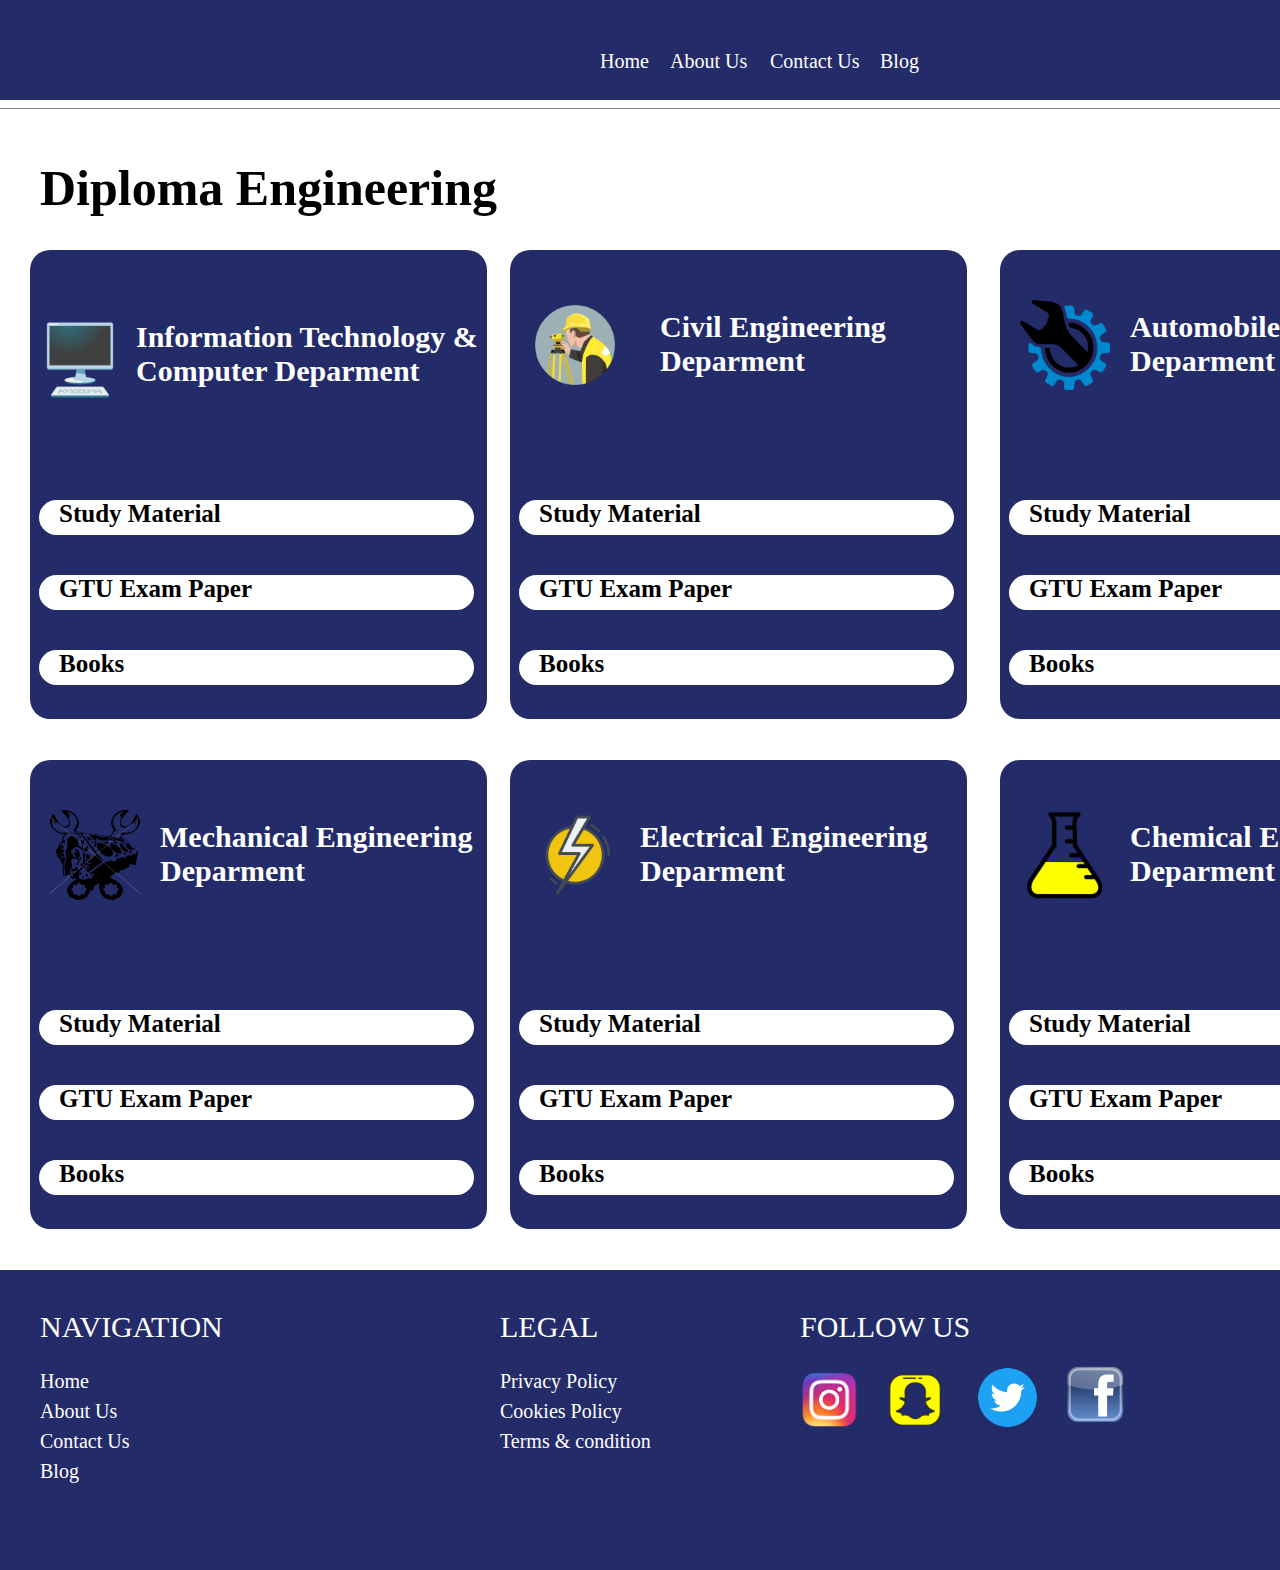
<file: index.html>
<!DOCTYPE html>
<html lang="en">
<head>
    <meta charset="UTF-8">
    <meta http-equiv="X-UA-Compatible" content="IE=edge">
    <meta name="viewport" content="width=device-width, initial-scale=1.0">
    <title>Document</title>
    <link rel="stylesheet" href="index.css">
</head>
<body>
    <div class="first">
        
          <span class="  Home">
            Home
            </span>
            <span class="Blog">
                Blog
            </span>
          
           
           </span> 
            <span class="About">
                About Us
            </span> 
            <span class="Contact">
                Contact Us 
            </span>
           <span class="Login">
            Login
           </span>
           
            <span class="Sign">
                Sign Up
            </span>
       
    </div>
    <hr>
    <h1 class="h1">Diploma Engineering</h1>
   
<div class="first1">
        <span>
      <h3 class="Deparment" id="It">
     

          Information Technology & Computer Deparment </h3>
        </span>
        
     <span>
     
        <img src="desktop-computer_1f5a5-fe0f.png" alt="" id="cmp">
    </span>
  
    <span>
        <div id="ch-1" class="box">
    
            <h4>Study Material</h4>
    
        </div>
    </span>
    
    <span>
        <div id="ch-2" class="box">

            <h4>GTU Exam Paper</h4>
        </div>
     </span>
   
     <span>
        <div id="ch-3" class="box">
        <h4>Books</h4>
       </div>
        </span>
    
</div>


    <div class="second">
        <h3 class="Deparment" id="civil">
     

           Civil Engineering Deparment </h3>
          </span>

          <span>
     
            <img src="imgbin_surveyor-civil-engineering-png.png" alt="" id="ci">
        </span>
        
    <span>
        <div id="ch-11" class="box">

            <h4>Study Material</h4>

        </div>
    </span>
    
    <span>
        <div id="ch-22" class="box">
            <h4>GTU Exam Paper</h4>
        </div>
     </span>
   
     <span>
        <div id="ch-33" class="box">
            <h4>Books</h4>     
       </div>
        </span>
    

    </div>

    
    <div class="third">
     
        <h3 class="Deparment" id="Automobile">
     

            Automobile Engineering Deparment </h3>
           </span>
           
          <span>
     
            <img src="pngegg (3).png" alt="" id="Au">
        </span>
 
        <span>
            <div id="ch-111" class="box">
    
                <h4>Study Material</h4>
    
            </div>
        </span>
        
        <span>
            <div id="ch-222" class="box">
                <h4>GTU Exam Paper</h4>
            </div>
         </span>
       
         <span>
            <div id="ch-333" class="box">
                <h4>Books</h4> 
           </div>
            </span>
        
        
    </div>

    
    <div class="forth">

        <h3 class="Deparment" id="mechanical">
     

            Mechanical Engineering Deparment </h3>
           </span>
           
          <span>
     
            <img src="pngegg.png" alt="" id="me">
        </span>
 
        <span>
            <div id="ch1-111" class="box">
    
    
                <h4>Study Material</h4>
            </div>
        </span>
        
        <span>
            <div id="ch2-222" class="box">
                <h4>GTU Exam Paper</h4>
            </div>
         </span>
       
         <span>
            <div id="ch3-333" class="box">
                <h4>Books</h4>
           </div>
            </span>
        
    </div>

    <div class="fifth">

        <h3 class="Deparment" id="electrical">
     

            Electrical Engineering Deparment </h3>
           </span>
           
          <span>
     
            <img src="pngegg (2).png" alt="" id="ele">
        </span>
 
        <span>
            <div id="ch11-111" class="box">
    
    
                <h4>Study Material</h4>
            </div>
        </span>
        
        <span>
            <div id="ch22-222" class="box">
                <h4>GTU Exam Paper</h4>
            </div>
         </span>
       
         <span>
            <div id="ch33-333" class="box">
                <h4>Books</h4>
           </div>
            </span>
    </div>
    
    <div class="sixth">
    
        <h3 class="Deparment" id="chemical">
     

            Chemical Engineering Deparment </h3>
           </span>
           
          <span>
     
            <img src="pngegg (4).png" alt="" id="ch">
        </span>
 
    
        <span>
            <div id="ch111-111" class="box">
    
                <h4>Study Material</h4>
    
            </div>
        </span>
        
        <span>
            <div id="ch222-222" class="box">
                <h4>GTU Exam Paper</h4>
            </div>
         </span>
       
         <span>
            <div id="ch333-333" class="box">
                <h4>Books</h4>
           </div>
            </span>
    </div>

    <span>
        <div class="footer">
            <span class="fnav">
                NAVIGATION
            </span>
            <span class="  fHome">
            Home
            </span>
            <span class="fBlog">
                Blog
            </span>
          
           
           </span> 
            <span class="fAbout">
                About Us
            </span> 
            <span class="fContact">
                Contact Us 
            </span>
           

            <span class="flegal">
                LEGAL
            </span>
            <span class="  fpp">
            Privacy Policy
            </span>
            <span class="fcp">
            Cookies Policy
            </span>
          
           
           </span> 
            <span class="ftc">
                Terms & condition
            </span> 
            
            <span class="follow">
                FOLLOW US
            </span>
           <span>
               
               <img src="pngwing.com (1).png" alt="" class="i" id="insta">
               
           </span>
           <span>
            <img src="pngwing.com (2).png" alt="" class="i" id="snap">
        </span>
        <span>
            <img src="pngwing.com (3).png" alt="" class="i" id="twitter">
        </span>
        <span>
            <img src="pngwing.com.png" alt=""   class="i" id="facebook">
        </span>

       

        </div>

    </span>
    
</body>
</html>
</file>
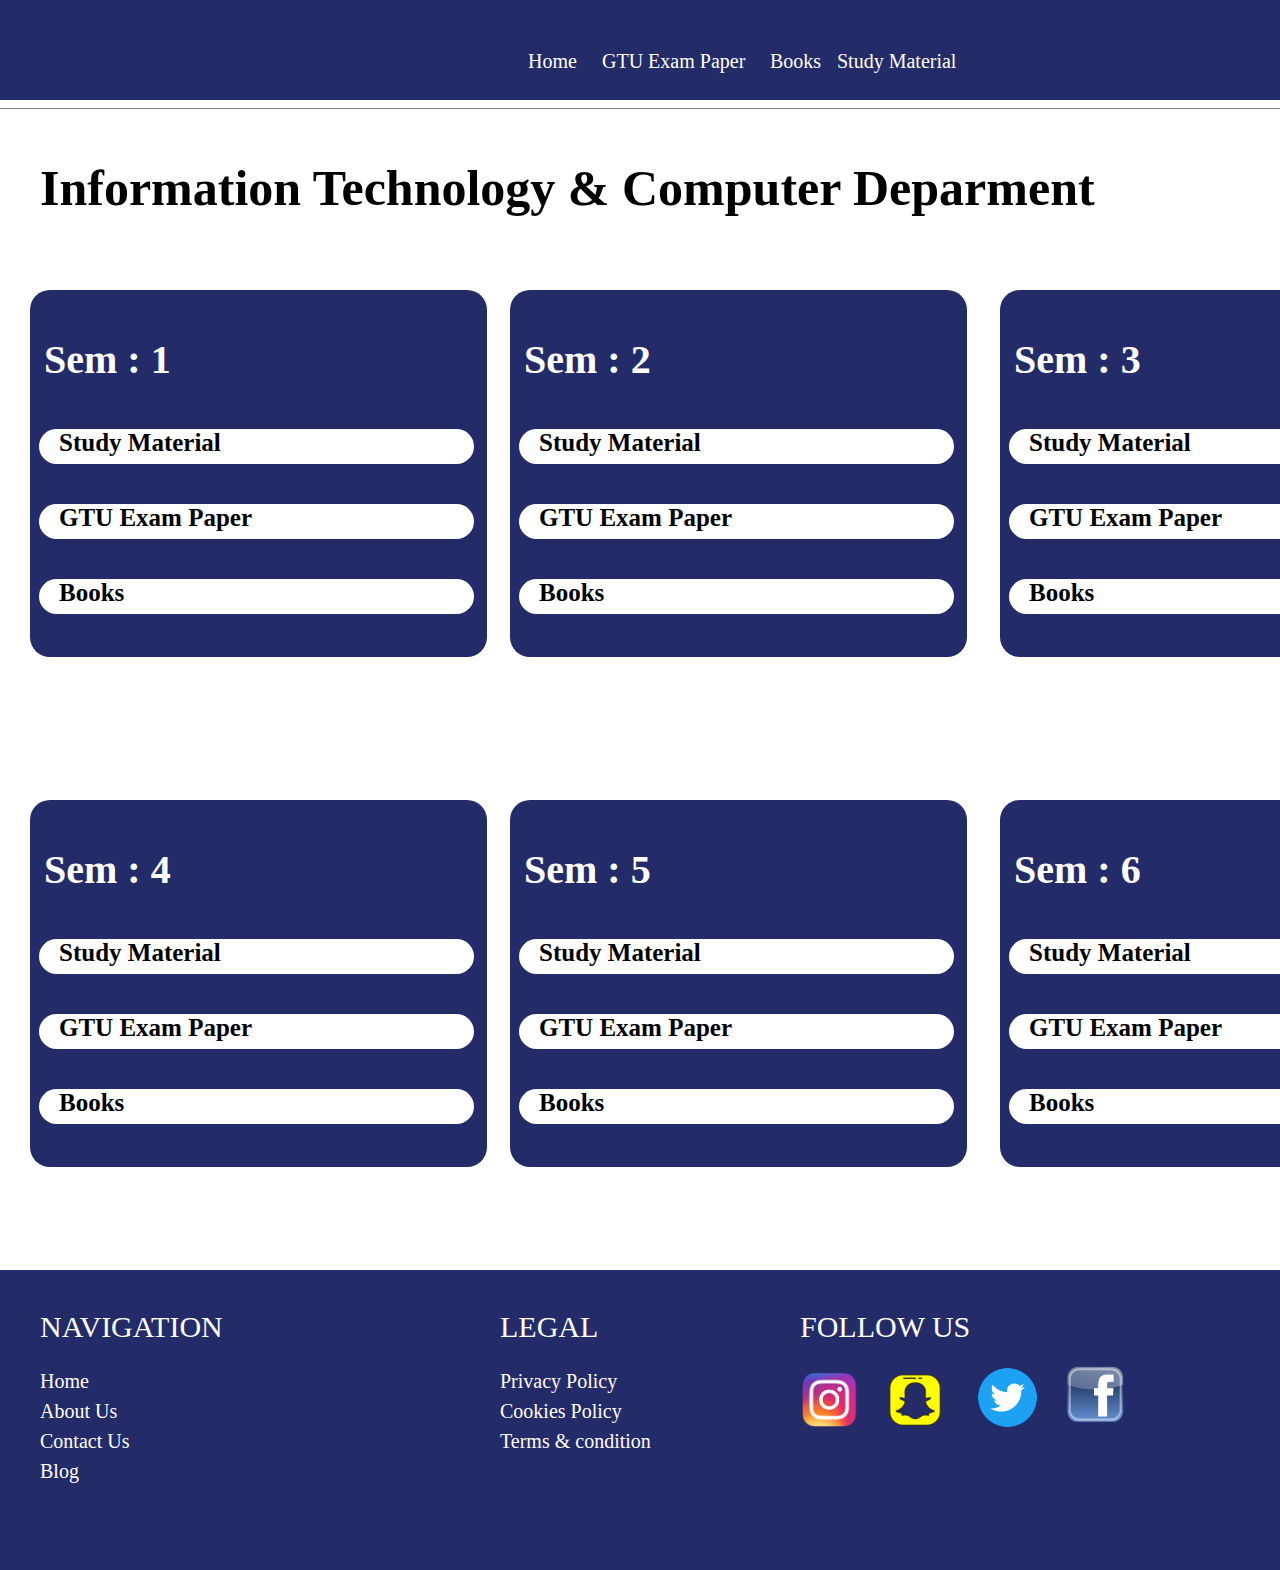
<file: index2 copy 2.html>
<!DOCTYPE html>
<html lang="en">
<head>
    <meta charset="UTF-8">
    <meta http-equiv="X-UA-Compatible" content="IE=edge">
    <meta name="viewport" content="width=device-width, initial-scale=1.0">
    <title>Document</title>
    <link rel="stylesheet" href="indexc.css">
</head>
<body>
    <div class="first">
        
          <span class="Home">
            Home
            </span>
          
            <span class="Study">
                Study Material
            </span>
          
            <span class="GTU">
                GTU Exam Paper
            </span> 
            <span class="books">
                Books 
            </span>
           <span class="Login">
            Login
           </span>
           
            <span class="Sign">
                Sign Up
            </span>
       
    </div>
    <hr>
    <h1 class="h1">Information Technology & Computer Deparment</h1>
   
<div class="first1">
        <span>
      <h3 class="Deparment" id="It">
     
       Sem : 1 </h3>
        </span>
  
    <span>
        <div id="ch-1" class="box">
    
            <h4>Study Material</h4>
    
        </div>
    </span>
    
    <span>
        <div id="ch-2" class="box">

            <h4>GTU Exam Paper</h4>
        </div>
     </span>
   
     <span>
        <div id="ch-3" class="box">
        <h4>Books</h4>
       </div>
        </span>
    
</div>


    <div class="second">
        <h3 class="Deparment" id="civil">
     

          Sem : 2
        </h3>
          </span>

     
        
    <span>
        <div id="ch-11" class="box">

            <h4>Study Material</h4>

        </div>
    </span>
    
    <span>
        <div id="ch-22" class="box">
            <h4>GTU Exam Paper</h4>
        </div>
     </span>
   
     <span>
        <div id="ch-33" class="box">
            <h4>Books</h4>     
       </div>
        </span>
    

    </div>

    
    <div class="third">
     
        <h3 class="Deparment" id="Automobile">
     

        
          Sem : 3
        </h3>
           </span>
         
        <span>
            <div id="ch-111" class="box">
    
                <h4>Study Material</h4>
    
            </div>
        </span>
        
        <span>
            <div id="ch-222" class="box">
                <h4>GTU Exam Paper</h4>
            </div>
         </span>
       
         <span>
            <div id="ch-333" class="box">
                <h4>Books</h4> 
           </div>
            </span>
        
        
    </div>

    
    <div class="forth">

        <h3 class="Deparment" id="mechanical">
     
  
            Sem : 4 </h3>
           </span>
           
         
 
        <span>
            <div id="ch1-111" class="box">
    
    
                <h4>Study Material</h4>
            </div>
        </span>
        
        <span>
            <div id="ch2-222" class="box">
                <h4>GTU Exam Paper</h4>
            </div>
         </span>
       
         <span>
            <div id="ch3-333" class="box">
                <h4>Books</h4>
           </div>
            </span>
        
    </div>

    <div class="fifth">

        <h3 class="Deparment" id="electrical">
     

              
          Sem : 5 </h3>
           </span>
           
         
 
        <span>
            <div id="ch11-111" class="box">
    
    
                <h4>Study Material</h4>
            </div>
        </span>
        
        <span>
            <div id="ch22-222" class="box">
                <h4>GTU Exam Paper</h4>
            </div>
         </span>
       
         <span>
            <div id="ch33-333" class="box">
                <h4>Books</h4>
           </div>
            </span>
    </div>
    
    <div class="sixth">
    
        <h3 class="Deparment" id="chemical">
     
  
            Sem : 6 </h3>
           </span>
    
 
    
        <span>
            <div id="ch111-111" class="box">
    
                <h4>Study Material</h4>
    
            </div>
        </span>
        
        <span>
            <div id="ch222-222" class="box">
                <h4>GTU Exam Paper</h4>
            </div>
         </span>
       
         <span>
            <div id="ch333-333" class="box">
                <h4>Books</h4>
           </div>
            </span>
    </div>

    <span>
        <div class="footer">
            <span class="fnav">
                NAVIGATION
            </span>
            <span class="  fHome">
            Home
            </span>
            <span class="fBlog">
                Blog
            </span>
          
           
           </span> 
            <span class="fAbout">
                About Us
            </span> 
            <span class="fContact">
                Contact Us 
            </span>
           

            <span class="flegal">
                LEGAL
            </span>
            <span class="  fpp">
            Privacy Policy
            </span>
            <span class="fcp">
            Cookies Policy
            </span>
          
           
           </span> 
            <span class="ftc">
                Terms & condition
            </span> 
            
            <span class="follow">
                FOLLOW US
            </span>
           <span>
               
               <img src="pngwing.com (1).png" alt="" class="i" id="insta">
               
           </span>
           <span>
            <img src="pngwing.com (2).png" alt="" class="i" id="snap">
        </span>
        <span>
            <img src="pngwing.com (3).png" alt="" class="i" id="twitter">
        </span>
        <span>
            <img src="pngwing.com.png" alt=""   class="i" id="facebook">
        </span>

       

        </div>

    </span>
    
</body>
</html>
</file>
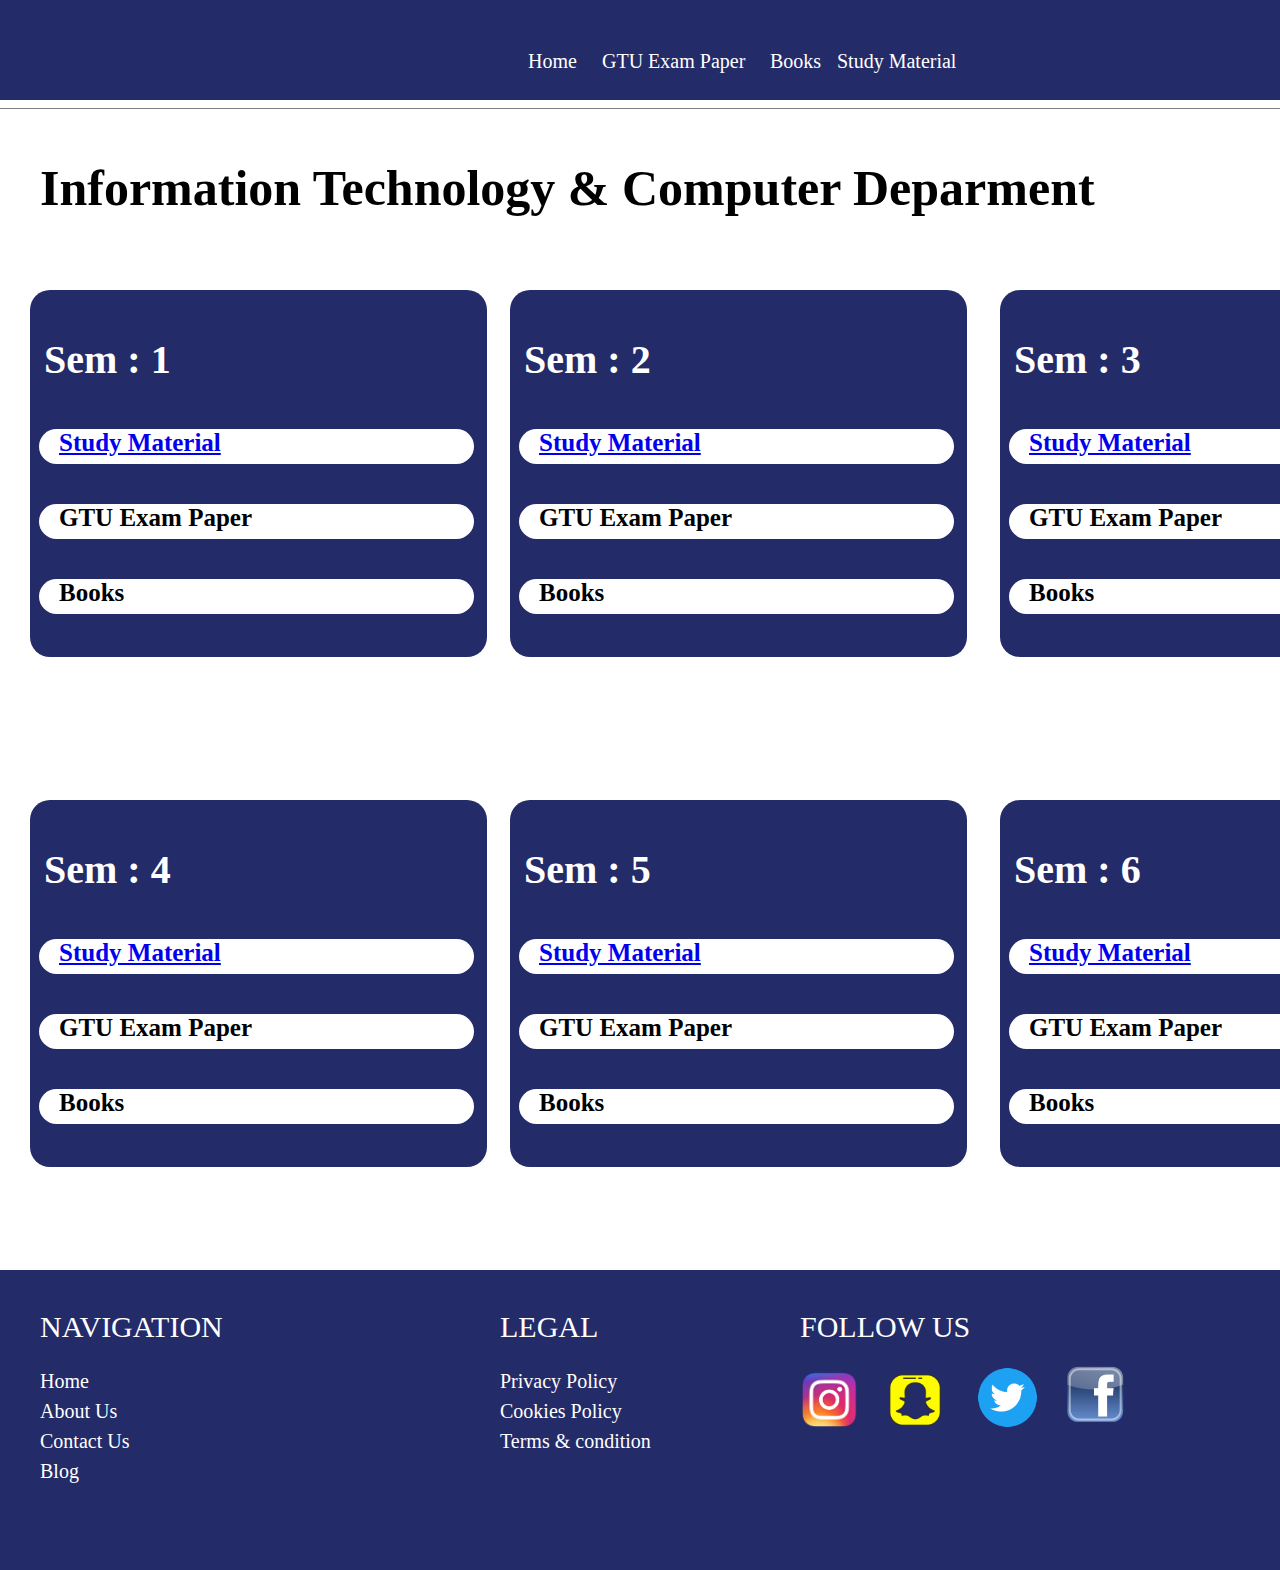
<file: index2.html>
<!DOCTYPE html>
<html lang="en">
<head>
    <meta charset="UTF-8">
    <meta http-equiv="X-UA-Compatible" content="IE=edge">
    <meta name="viewport" content="width=device-width, initial-scale=1.0">
    <title>Document</title>
    <link rel="stylesheet" href="indexc.css">
</head>
<body>
    <div class="first">
        
          <span class="Home">
            Home
            </span>
          
            <span class="Study">
                Study Material
            </span>
          
            <span class="GTU">
                GTU Exam Paper
            </span> 
            <span class="books">
                Books 
            </span>
           <span class="Login">
            Login
           </span>
           
            <span class="Sign">
                Sign Up
            </span>
       
    </div>
    <hr>
    <h1 class="h1">Information Technology & Computer Deparment</h1>
   
<div class="first1">
        <span>
      <h3 class="Deparment" id="It">
     
       Sem : 1 </h3>
        </span>
  
    <span>
        <div id="ch-1" class="box">
    
            <a href="s1.html">
                <h4>Study Material</h4>
            </a>
            
    
        </div>
    </span>
    
    <span>
        <div id="ch-2" class="box">

            <h4>GTU Exam Paper</h4>
        </div>
     </span>
   
     <span>
        <div id="ch-3" class="box">
        <h4>Books</h4>
       </div>
        </span>
    
</div>


    <div class="second">
        <h3 class="Deparment" id="civil">
     

          Sem : 2
        </h3>
          </span>

     
        
    <span>
        <div id="ch-11" class="box">

            <a href="s2.html">
                <h4>Study Material</h4>
            </a>
          

        </div>
    </span>
    
    <span>
        <div id="ch-22" class="box">
            <h4>GTU Exam Paper</h4>
        </div>
     </span>
   
     <span>
        <div id="ch-33" class="box">
            <h4>Books</h4>     
       </div>
        </span>
    

    </div>

    
    <div class="third">
     
        <h3 class="Deparment" id="Automobile">
     

        
          Sem : 3
        </h3>
           </span>
         
        <span>
            <div id="ch-111" class="box">
    <a href="s3.html">
        <h4>Study Material</h4>
    </a>
                
    
            </div>
        </span>
        
        <span>
            <div id="ch-222" class="box">
                <h4>GTU Exam Paper</h4>
            </div>
         </span>
       
         <span>
            <div id="ch-333" class="box">
                <h4>Books</h4> 
           </div>
            </span>
        
        
    </div>

    
    <div class="forth">

        <h3 class="Deparment" id="mechanical">
     
  
            Sem : 4 </h3>
           </span>
           
         
 
        <span>
            <div id="ch1-111" class="box">
             <a href="s4.html">
                <h4>Study Material</h4>
             </a>
    
               
            </div>
        </span>
        
        <span>
            <div id="ch2-222" class="box">
                <h4>GTU Exam Paper</h4>
            </div>
         </span>
       
         <span>
            <div id="ch3-333" class="box">
                <h4>Books</h4>
           </div>
            </span>
        
    </div>

    <div class="fifth">

        <h3 class="Deparment" id="electrical">
     

              
          Sem : 5 </h3>
           </span>
           
         
 
        <span>
            <div id="ch11-111" class="box">
            <a href="s5.html">
                <h4>Study Material</h4>
            </a>
    
                
            </div>
        </span>
        
        <span>
            <div id="ch22-222" class="box">
                <h4>GTU Exam Paper</h4>
            </div>
         </span>
       
         <span>
            <div id="ch33-333" class="box">
                <h4>Books</h4>
           </div>
            </span>
    </div>
    
    <div class="sixth">
    
        <h3 class="Deparment" id="chemical">
     
  
            Sem : 6 </h3>
           </span>
    
 
    
        <span>
            <div id="ch111-111" class="box">
    
                <a href="s6.html">
                    <h4>Study Material</h4>
                </a>
                
    
            </div>
        </span>
        
        <span>
            <div id="ch222-222" class="box">
                <h4>GTU Exam Paper</h4>
            </div>
         </span>
       
         <span>
            <div id="ch333-333" class="box">
                <h4>Books</h4>
           </div>
            </span>
    </div>

    <span>
        <div class="footer">
            <span class="fnav">
                NAVIGATION
            </span>
            <span class="  fHome">
            Home
            </span>
            <span class="fBlog">
                Blog
            </span>
          
           
           </span> 
            <span class="fAbout">
                About Us
            </span> 
            <span class="fContact">
                Contact Us 
            </span>
           

            <span class="flegal">
                LEGAL
            </span>
            <span class="  fpp">
            Privacy Policy
            </span>
            <span class="fcp">
            Cookies Policy
            </span>
          
           
           </span> 
            <span class="ftc">
                Terms & condition
            </span> 
            
            <span class="follow">
                FOLLOW US
            </span>
           <span>
               
               <img src="pngwing.com (1).png" alt="" class="i" id="insta">
               
           </span>
           <span>
            <img src="pngwing.com (2).png" alt="" class="i" id="snap">
        </span>
        <span>
            <img src="pngwing.com (3).png" alt="" class="i" id="twitter">
        </span>
        <span>
            <img src="pngwing.com.png" alt=""   class="i" id="facebook">
        </span>

       

        </div>

    </span>
    
</body>
</html>
</file>
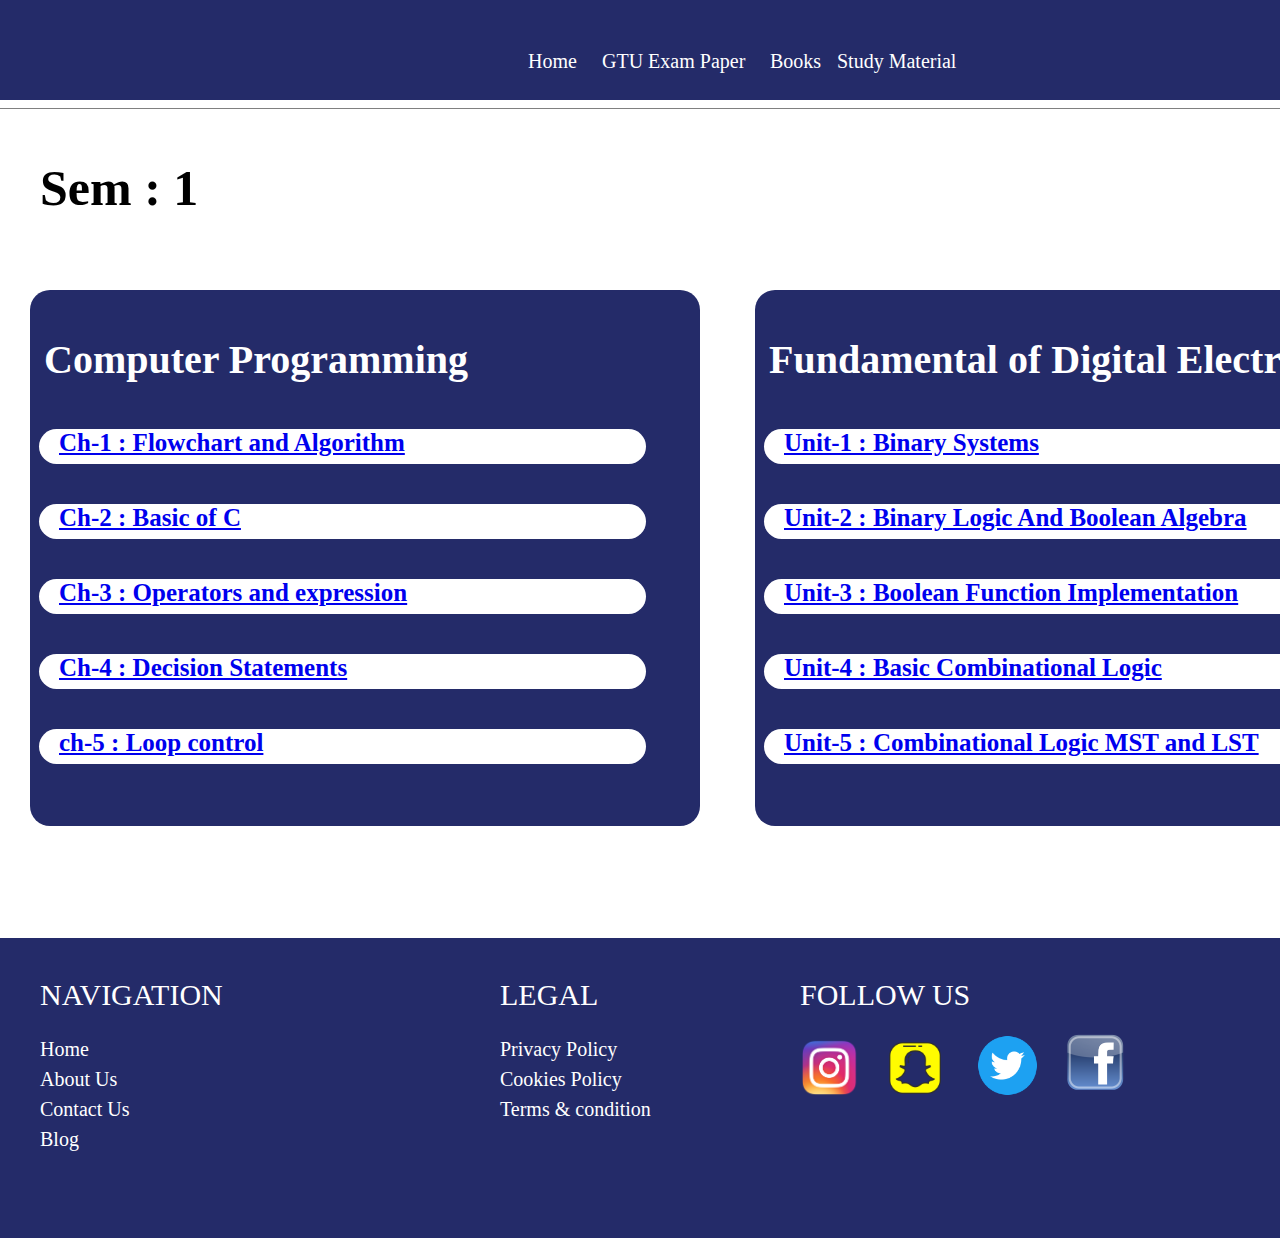
<file: s1.html>
<!DOCTYPE html>
<html lang="en">
<head>
    <meta charset="UTF-8">
    <meta http-equiv="X-UA-Compatible" content="IE=edge">
    <meta name="viewport" content="width=device-width, initial-scale=1.0">
    <title>Document</title>
    <link rel="stylesheet" href="s1.css">
</head>
<body>
    <div class="first">
        
          <span class="Home">
            Home
            </span>
          
            <span class="Study">
                Study Material
            </span>
          
            <span class="GTU">
                GTU Exam Paper
            </span> 
            <span class="books">
                Books 
            </span>
           <span class="Login">
            Login
           </span>
           
            <span class="Sign">
                Sign Up
            </span>
       
    </div>
    <hr>
    <h1 class="h1">Sem : 1</h1>
   
<div class="first1">
        <span>
      <h3 class="Deparment" id="It">
     
        Computer Programming  </h3>
        </span>
  
    <span>
        <div id="ch-1" class="box">
    <a href="https://drive.google.com/file/d/16ESEbj13HWminiFbeBwitOlN9HULdnPJ/edit">

        <h4>Ch-1 : Flowchart and Algorithm</h4>
    </a>
           
    
        </div>
    </span>
    
    <span>
        <div id="ch-2" class="box">
            <a href="https://drive.google.com/file/d/1qy3AKSnNYCXwDzkCp7B5riKgVESrsIFL/edit">
                <h4>Ch-2 : Basic of C</h4>
            </a>

          
        </div>
     </span>
   
     <span>
        <div id="ch-3" class="box">
            <a href="https://drive.google.com/file/d/1odR6OP2jc8EOCc9-Tcwm8m75fllDMvYK/edit">
                <h4>Ch-3 : Operators and expression</h4>
            </a>
       
       </div>
        </span>
      
        <span>
            <div id="ch-4" class="box">
                <a href="https://drive.google.com/file/d/1FndofeUfC1jNVsiDr1ek8aYC8WUIV65w/edit">
                    <h4>Ch-4 : Decision Statements</h4>
                </a>
           
           </div>
            </span>   
         
            <span>
                <div id="ch-5" class="box">
                    <a href="https://drive.google.com/file/d/1e2BiOq8MStM0VPnc8kF1C_zw0nkbH0ZP/edit">
                        <h4>ch-5 : Loop control</h4>
                    </a>
               
               </div>
                </span>      
    
</div>


    <div class="third">
     
        <h3 class="Deparment" id="Automobile">
     

        
            Fundamental of Digital Electronics 
        </h3>
           </span>
         
        <span>
            <div id="ch-111" class="box">
             <a href="https://drive.google.com/file/d/1GC2PhNyRn-NMe01uKzafOHs8etIfTlZ1/edit">

                <h4>Unit-1 : Binary Systems   </h4>
             </a>
    
            </div>
        </span>
        
        <span>
            <div id="ch-222" class="box">
                <a href="https://drive.google.com/file/d/1ZvOWXk8YrQAd-TR2oV-bmqWZS_YT-_-_/edit">
                    <h4>Unit-2 : Binary Logic And Boolean Algebra </h4>
                </a>
                
            </div>
         </span>
       
         <span>
            <div id="ch-333" class="box">
                <a href="https://drive.google.com/file/d/1B2aghJNun-MFHFt6ki4VMIipcpstnlrV/edit">
                    <h4>Unit-3 : Boolean Function Implementation    </h4>
                </a>
                 
           </div>
            </span>
       
            <span>
                <div id="ch-444" class="box">
                    <a href="https://drive.google.com/file/d/1rWRUcOvCVzel4VKP7IVuL5xBjpeo6cOm/edit">
                        <h4>Unit-4 : Basic Combinational Logic   </h4> 
                    </a>
                   
               </div>
                </span>   
                <span>
                    <div id="ch-555" class="box">
                        <a href="https://drive.google.com/file/d/1P0nqnBJYpBr5nxSdrPLmaaKSm0ViQqCS/edit">
                            <h4>Unit-5 : Combinational Logic MST and LST </h4>
                        </a>
                         
                   </div>
                    </span>
        
    </div>

    
    <span>
        <div class="footer">
            <span class="fnav">
                NAVIGATION
            </span>
            <span class="  fHome">
            Home
            </span>
            <span class="fBlog">
                Blog
            </span>
          
           
           </span> 
            <span class="fAbout">
                About Us
            </span> 
            <span class="fContact">
                Contact Us 
            </span>
           

            <span class="flegal">
                LEGAL
            </span>
            <span class="  fpp">
            Privacy Policy
            </span>
            <span class="fcp">
            Cookies Policy
            </span>
          
           
           </span> 
            <span class="ftc">
                Terms & condition
            </span> 
            
            <span class="follow">
                FOLLOW US
            </span>
           <span>
               
               <img src="pngwing.com (1).png" alt="" class="i" id="insta">
               
           </span>
           <span>
            <img src="pngwing.com (2).png" alt="" class="i" id="snap">
        </span>
        <span>
            <img src="pngwing.com (3).png" alt="" class="i" id="twitter">
        </span>
        <span>
            <img src="pngwing.com.png" alt=""   class="i" id="facebook">
        </span>

       

        </div>

    </span>
    
</body>
</html>
</file>
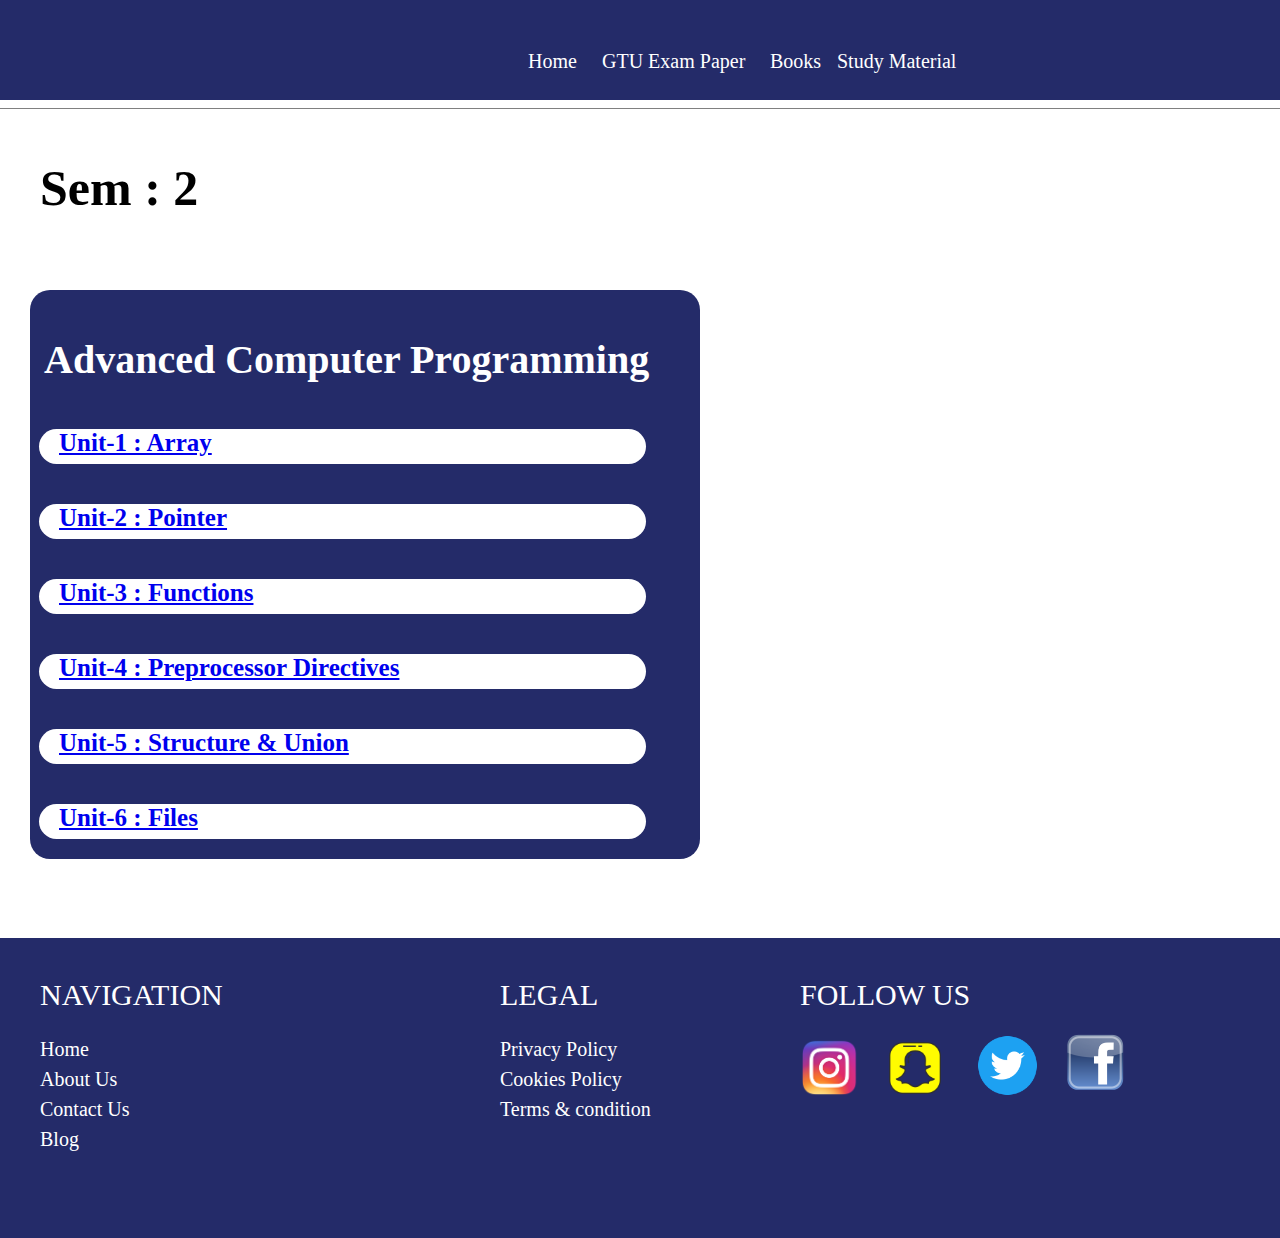
<file: s2.html>
<!DOCTYPE html>
<html lang="en">
<head>
    <meta charset="UTF-8">
    <meta http-equiv="X-UA-Compatible" content="IE=edge">
    <meta name="viewport" content="width=device-width, initial-scale=1.0">
    <title>Document</title>
    <link rel="stylesheet" href="s2.css">
</head>
<body>
    <div class="first">
        
          <span class="Home">
            Home
            </span>
          
            <span class="Study">
                Study Material
            </span>
          
            <span class="GTU">
                GTU Exam Paper
            </span> 
            <span class="books">
                Books 
            </span>
           <span class="Login">
            Login
           </span>
           
            <span class="Sign">
                Sign Up
            </span>
       
    </div>
    <hr>
    <h1 class="h1">Sem : 2</h1>
   
<div class="first1">
        <span>
      <h3 class="Deparment" id="It">
        Advanced Computer Programming</h3>
        </span>
  
    <span>
        <div id="ch-1" class="box">
    <a href="https://drive.google.com/file/d/12fuP02qkVWW5GSgkY1g1wIi9ctv8c5Vt/edit">

        <h4>Unit-1 : Array </h4>
    </a>
           
    
        </div>
    </span>
    
    <span>
        <div id="ch-2" class="box">
            <a href="https://drive.google.com/file/d/1DGZfDndoVGSxdl3XPttHnpz90NUd2Z6R/edit">
                <h4>Unit-2 : Pointer </h4>
            </a>

          
        </div>
     </span>
   
     <span>
        <div id="ch-3" class="box">
            <a href="https://drive.google.com/file/d/1DfIC9DAWNi_qX1iVAwT9pcplYwhsouXn/edit">
                <h4>Unit-3 : Functions </h4>
            </a>
       
       </div>
        </span>
      
        <span>
            <div id="ch-4" class="box">
                <a href="https://drive.google.com/file/d/1L3crMpiHcoF4EXQqZAfeh0EUvM_18oRM/edit">
                    <h4>Unit-4 : Preprocessor Directives </h4>
                </a>
           
           </div>
            </span>   
         
            <span>
                <div id="ch-5" class="box">
                    <a href="https://drive.google.com/file/d/1mYF9P_1-PciBW5r8sn1V9zHuLnyfzGkO/edit">
                        <h4>Unit-5 : Structure & Union </h4>
                    </a>
               </div>
                </span>      
                <span>
                    <div id="ch-6" class="box">
                        <a href="https://drive.google.com/file/d/1aeW12_bbAXKuKSrYf_8XsU8jUXxDj2rd/edit">
                            <h4>Unit-6 : Files    </h4>
                        </a>
                        
                   
                   </div>
                    </span> 
</div>


    
    <span>
        <div class="footer">
            <span class="fnav">
                NAVIGATION
            </span>
            <span class="  fHome">
            Home
            </span>
            <span class="fBlog">
                Blog
            </span>
          
           
           </span> 
            <span class="fAbout">
                About Us
            </span> 
            <span class="fContact">
                Contact Us 
            </span>
           

            <span class="flegal">
                LEGAL
            </span>
            <span class="  fpp">
            Privacy Policy
            </span>
            <span class="fcp">
            Cookies Policy
            </span>
          
           
           </span> 
            <span class="ftc">
                Terms & condition
            </span> 
            
            <span class="follow">
                FOLLOW US
            </span>
           <span>
               
               <img src="pngwing.com (1).png" alt="" class="i" id="insta">
               
           </span>
           <span>
            <img src="pngwing.com (2).png" alt="" class="i" id="snap">
        </span>
        <span>
            <img src="pngwing.com (3).png" alt="" class="i" id="twitter">
        </span>
        <span>
            <img src="pngwing.com.png" alt=""   class="i" id="facebook">
        </span>

       

        </div>

    </span>
    
</body>
</html>
</file>
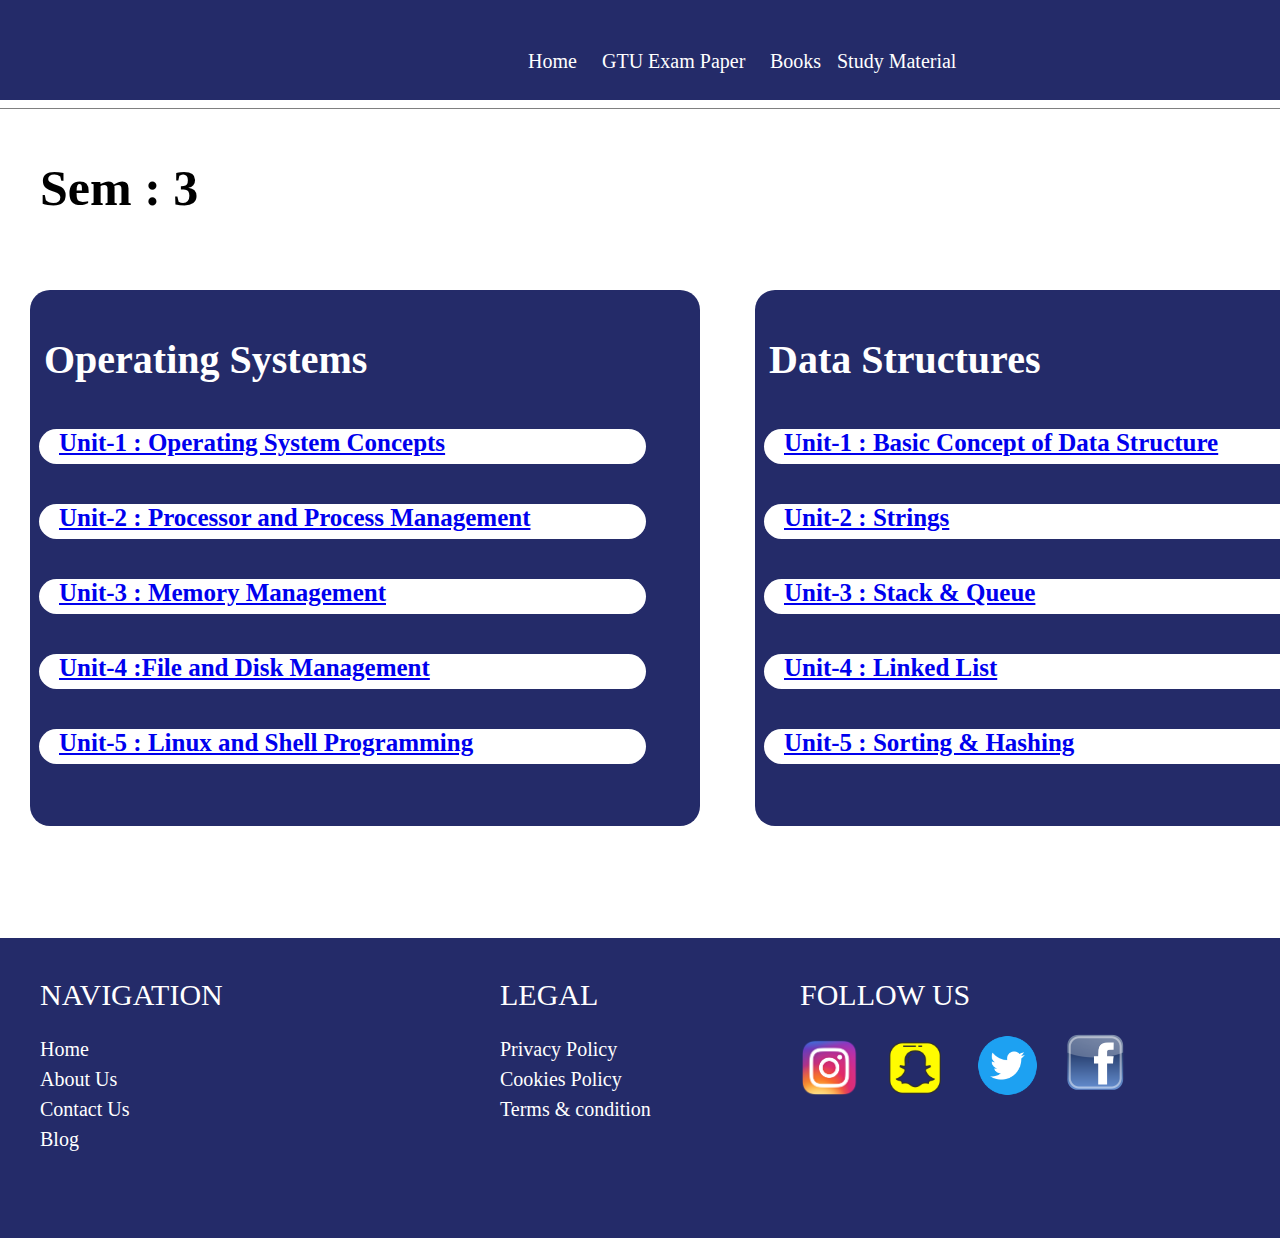
<file: s3.html>
<!DOCTYPE html>
<html lang="en">
<head>
    <meta charset="UTF-8">
    <meta http-equiv="X-UA-Compatible" content="IE=edge">
    <meta name="viewport" content="width=device-width, initial-scale=1.0">
    <title>Document</title>
    <link rel="stylesheet" href="s3.css">
</head>
<body>
    <div class="first">
        
          <span class="Home">
            Home
            </span>
          
            <span class="Study">
                Study Material
            </span>
          
            <span class="GTU">
                GTU Exam Paper
            </span> 
            <span class="books">
                Books 
            </span>
           <span class="Login">
            Login
           </span>
           
            <span class="Sign">
                Sign Up
            </span>
       
    </div>
    <hr>
    <h1 class="h1">Sem : 3</h1>
   
<div class="first1">
        <span>
      <h3 class="Deparment" id="It">
     
        Operating Systems  </h3>
        </span>
  
    <span>
        <div id="ch-1" class="box">
    <a href="https://drive.google.com/file/d/1x6YUwopqzI4h-xoK2Y2ptfKJ1bF1My5S/edit">

        <h4>Unit-1 : Operating System Concepts </h4>
    </a>
           
    
        </div>
    </span>
    
    <span>
        <div id="ch-2" class="box">
            <a href="https://drive.google.com/file/d/1HGsf8i1dMFibmzMAWaO2Eq6aVu5Rc__-/edit">
                <h4>Unit-2 : Processor and Process Management</h4>
            </a>

          
        </div>
     </span>
   
     <span>
        <div id="ch-3" class="box">
            <a href="https://drive.google.com/file/d/1y-tueQGB_oHDugvv-w7dTr-wWms16JaK/edit">
                <h4>Unit-3 : Memory Management</h4>
            </a>
       
       </div>
        </span>
      
        <span>
            <div id="ch-4" class="box">
                <a href="https://drive.google.com/file/d/1HDmQpToOz1YyxdOZIeV209VaLwNmbt5Y/edit">
                    <h4>Unit-4 :File and Disk Management</h4>
                </a>
           
           </div>
            </span>   
         
            <span>
                <div id="ch-5" class="box">
                    <a href="https://drive.google.com/file/d/1oNVFV-HrIVqRUuc5fsOxcU8yWHAmdE6n/edit">
                        <h4>Unit-5 : Linux and Shell Programming</h4>
                    </a>
               
               </div>
                </span>      
    
</div>


    <div class="third">
     
        <h3 class="Deparment" id="Automobile">
     

            Data Structures 
        </h3>
           </span>
         
        <span>
            <div id="ch-111" class="box">
             <a href="https://drive.google.com/file/d/1exgVW3zyKwSRVqvi8N4HxLVhLl3-B99S/edit">

                <h4>Unit-1 : Basic Concept of Data Structure  </h4>
             </a>
    
            </div>
        </span>
        
        <span>
            <div id="ch-222" class="box">
                <a href="https://drive.google.com/file/d/1-qh4d6R9eJsbaRO6EbooGJQtnQBwR2LS/edit">
                    <h4>Unit-2 : Strings  </h4>
                </a>
                
            </div>
         </span>
       
         <span>
            <div id="ch-333" class="box">
                <a href="https://drive.google.com/file/d/1NTVQBZR-lLDgLicjT_qKtOJ4LbaKS2tF/edit">
                    <h4> Unit-3 : Stack & Queue    </h4>
                </a>
                 
           </div>
            </span>
       
            <span>
                <div id="ch-444" class="box">
                    <a href="https://drive.google.com/file/d/1VpuGS1AA3qZoruhCf8yDrjuGi8JmAxkK/edit">
                        <h4>Unit-4 : Linked List   </h4> 
                    </a>
                   
               </div>
                </span>   
                <span>
                    <div id="ch-555" class="box">
                        <a href="https://drive.google.com/file/d/1G9FEptiYqu9gGxNZK0SFNnYDJQU07NYi/edit">
                            <h4>Unit-5 : Sorting & Hashing </h4>
                        </a>
                         
                   </div>
                    </span>
        
    </div>

    
    <span>
        <div class="footer">
            <span class="fnav">
                NAVIGATION
            </span>
            <span class="  fHome">
            Home
            </span>
            <span class="fBlog">
                Blog
            </span>
          
           
           </span> 
            <span class="fAbout">
                About Us
            </span> 
            <span class="fContact">
                Contact Us 
            </span>
           

            <span class="flegal">
                LEGAL
            </span>
            <span class="  fpp">
            Privacy Policy
            </span>
            <span class="fcp">
            Cookies Policy
            </span>
          
           
           </span> 
            <span class="ftc">
                Terms & condition
            </span> 
            
            <span class="follow">
                FOLLOW US
            </span>
           <span>
               
               <img src="pngwing.com (1).png" alt="" class="i" id="insta">
               
           </span>
           <span>
            <img src="pngwing.com (2).png" alt="" class="i" id="snap">
        </span>
        <span>
            <img src="pngwing.com (3).png" alt="" class="i" id="twitter">
        </span>
        <span>
            <img src="pngwing.com.png" alt=""   class="i" id="facebook">
        </span>

       

        </div>

    </span>
    
</body>
</html>
</file>
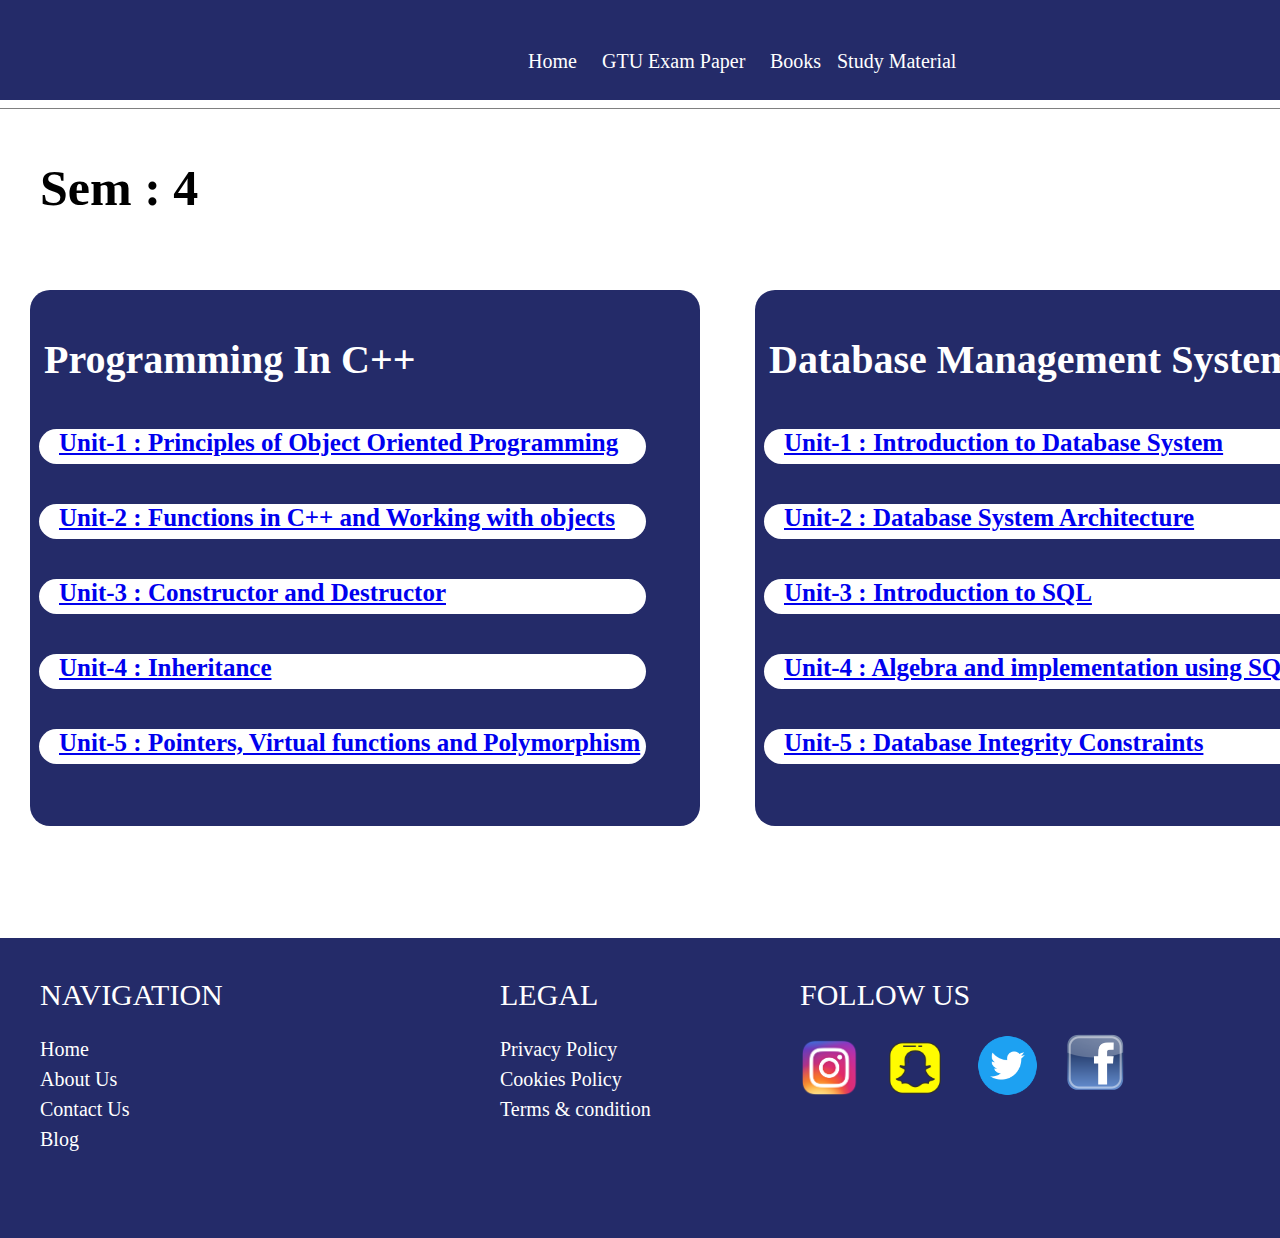
<file: s4.html>
<!DOCTYPE html>
<html lang="en">
<head>
    <meta charset="UTF-8">
    <meta http-equiv="X-UA-Compatible" content="IE=edge">
    <meta name="viewport" content="width=device-width, initial-scale=1.0">
    <title>Document</title>
    <link rel="stylesheet" href="s4.css">
</head>
<body>
    <div class="first">
        
          <span class="Home">
            Home
            </span>
          
            <span class="Study">
                Study Material
            </span>
          
            <span class="GTU">
                GTU Exam Paper
            </span> 
            <span class="books">
                Books 
            </span>
           <span class="Login">
            Login
           </span>
           
            <span class="Sign">
                Sign Up
            </span>
       
    </div>
    <hr>
    <h1 class="h1">Sem : 4</h1>
   
<div class="first1">
        <span>
      <h3 class="Deparment" id="It">
     
        Programming In C++  </h3>
        </span>
  
    <span>
        <div id="ch-1" class="box">
    <a href="https://drive.google.com/file/d/1eU6CDpLswWYacbJ3tnAeWHFPb-F64lkA/edit">

        <h4>Unit-1 : Principles of Object Oriented Programming  </h4>
    </a>
           
    
        </div>
    </span>
    
    <span>
        <div id="ch-2" class="box">
            <a href="https://drive.google.com/file/d/1ofrBE76Vlf8erhVTXkg3Hz7WLCSOXcz1/edit">
                <h4>Unit-2 : Functions in C++ and Working with objects </h4>
            </a>

          
        </div>
     </span>
   
     <span>
        <div id="ch-3" class="box">
            <a href="https://drive.google.com/file/d/19GU7ju0pDcVLBJP3PbK9sd-7MYnCfHQe/edit">
                <h4>Unit-3 : Constructor and Destructor</h4>
            </a>
       
       </div>
        </span>
      
        <span>
            <div id="ch-4" class="box">
                <a href="https://drive.google.com/file/d/1KPLTRNUqqhblOHSJVI22Q56d-LzSzbXp/edit">
                    <h4> Unit-4 : Inheritance</h4>
                </a>
           
           </div>
            </span>   
         
            <span>
                <div id="ch-5" class="box">
                    <a href="https://drive.google.com/file/d/1Y1Xf8HNO4dtixz1w2gFlbWxXD5vDogaY/edit">
                        <h4>Unit-5 : Pointers, Virtual functions and Polymorphism</h4>
                    </a>
               
               </div>
                </span>      
    
</div>


    <div class="third">
     
        <h3 class="Deparment" id="Automobile">
     

            Database Management System 
        </h3>
           </span>
         
        <span>
            <div id="ch-111" class="box">
             <a href="https://drive.google.com/file/d/1shdmepBXHu6ZFSZPjsoe9g4H6uNmGSlR/edit">

                <h4>Unit-1 : Introduction to Database System  </h4>
             </a>
    
            </div>
        </span>
        
        <span>
            <div id="ch-222" class="box">
                <a href="https://drive.google.com/file/d/1_69EXhGf7owG9WvtLmIXjc6-W3V7kW8H/edit">
                    <h4>Unit-2 : Database System Architecture  </h4>
                </a>
                
            </div>
         </span>
       
         <span>
            <div id="ch-333" class="box">
                <a href="https://drive.google.com/file/d/1DbEOoh_U1FDkoLm-gdq27cdxsdGa2Qd-/edit">
                    <h4> Unit-3 : Introduction to SQL     </h4>
                </a>
                 
           </div>
            </span>
       
            <span>
                <div id="ch-444" class="box">
                    <a href="https://drive.google.com/file/d/1I_mBTiw5Rgsu44lBLzsUJ1Hvli_wCZrJ/edit">
                        <h4>Unit-4 : Algebra and implementation using SQL </h4> 
                    </a>
                   
               </div>
                </span>   
                <span>
                    <div id="ch-555" class="box">
                        <a href="https://drive.google.com/file/d/1OQIzglM1Ang0f_SukktQhpxRaDOC4eYj/edit">
                            <h4>Unit-5 : Database Integrity Constraints  </h4>
                        </a>
                         
                   </div>
                    </span>
        
    </div>

    
    <span>
        <div class="footer">
            <span class="fnav">
                NAVIGATION
            </span>
            <span class="  fHome">
            Home
            </span>
            <span class="fBlog">
                Blog
            </span>
          
           
           </span> 
            <span class="fAbout">
                About Us
            </span> 
            <span class="fContact">
                Contact Us 
            </span>
           

            <span class="flegal">
                LEGAL
            </span>
            <span class="  fpp">
            Privacy Policy
            </span>
            <span class="fcp">
            Cookies Policy
            </span>
          
           
           </span> 
            <span class="ftc">
                Terms & condition
            </span> 
            
            <span class="follow">
                FOLLOW US
            </span>
           <span>
               
               <img src="pngwing.com (1).png" alt="" class="i" id="insta">
               
           </span>
           <span>
            <img src="pngwing.com (2).png" alt="" class="i" id="snap">
        </span>
        <span>
            <img src="pngwing.com (3).png" alt="" class="i" id="twitter">
        </span>
        <span>
            <img src="pngwing.com.png" alt=""   class="i" id="facebook">
        </span>

       

        </div>

    </span>
    
</body>
</html>
</file>
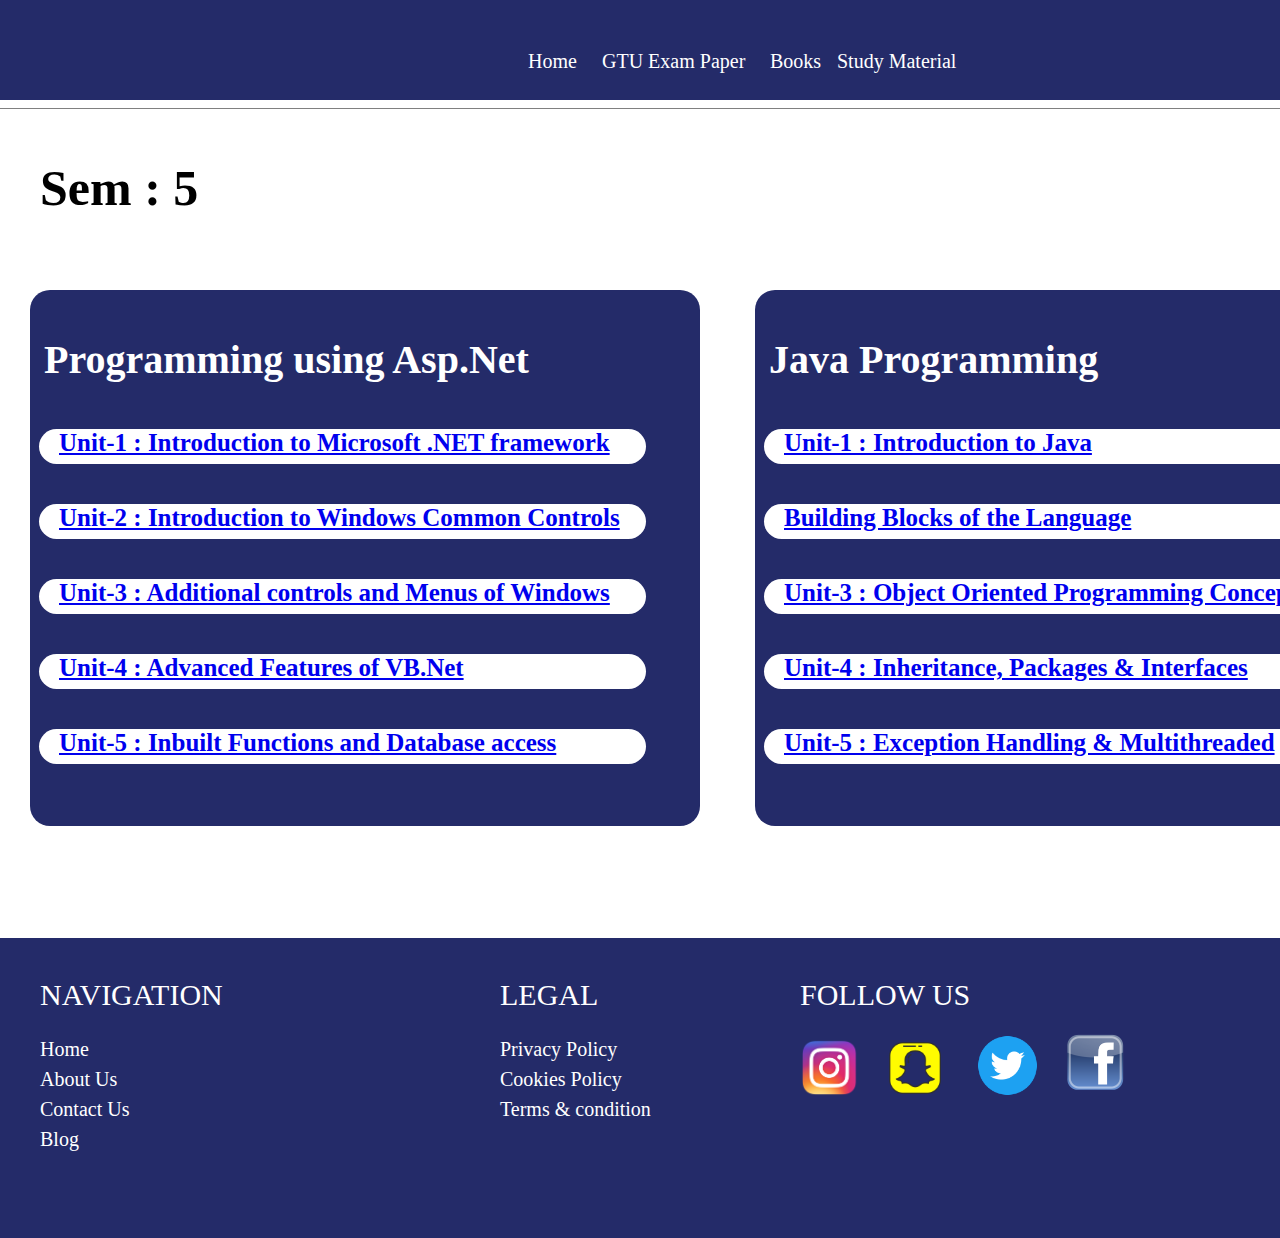
<file: s5.html>
<!DOCTYPE html>
<html lang="en">
<head>
    <meta charset="UTF-8">
    <meta http-equiv="X-UA-Compatible" content="IE=edge">
    <meta name="viewport" content="width=device-width, initial-scale=1.0">
    <title>Document</title>
    <link rel="stylesheet" href="s5.css">
</head>
<body>
    <div class="first">
        
          <span class="Home">
            Home
            </span>
          
            <span class="Study">
                Study Material
            </span>
          
            <span class="GTU">
                GTU Exam Paper
            </span> 
            <span class="books">
                Books 
            </span>
           <span class="Login">
            Login
           </span>
           
            <span class="Sign">
                Sign Up
            </span>
       
    </div>
    <hr>
    <h1 class="h1">Sem : 5</h1>
   
<div class="first1">
        <span>
      <h3 class="Deparment" id="It">
     
        Programming using Asp.Net  </h3>
        </span>
  
    <span>
        <div id="ch-1" class="box">
    <a href="https://drive.google.com/file/d/1KQ7N-3kCpVqvzzxbOKlfU2VtZ7TBo7Cd/edit">

        <h4>Unit-1 :  Introduction to Microsoft .NET framework   </h4>
    </a>
      </div>
    </span>
    
    <span>
        <div id="ch-2" class="box">
            <a href="https://drive.google.com/file/d/1HpJLnv9JBwZvurIvp9o2Fx508y3ypRd9/edit">
                <h4>Unit-2 : Introduction to Windows Common Controls </h4>
            </a>

          
        </div>
     </span>
   
     <span>
        <div id="ch-3" class="box">
            <a href="https://drive.google.com/file/d/1UHkByZJmGLJcdYlcvtamudFnsBDN6aEp/edit">
                <h4>Unit-3 : Additional controls and Menus of Windows</h4>
            </a>
       
       </div>
        </span>
      
        <span>
            <div id="ch-4" class="box">
                <a href="https://drive.google.com/file/d/11nu9IATK28A5cbtJPT5udasesrhHDcoq/edit">
                    <h4> Unit-4 : Advanced Features of VB.Net </h4>
                </a>
           
           </div>
            </span>   
         
            <span>
                <div id="ch-5" class="box">
                    <a href="https://drive.google.com/file/d/19bf5nekPkXO_IA3XqfjkI1a6DGi3j5Or/edit">
                        <h4>Unit-5 : Inbuilt Functions and Database access  </h4>
                    </a>
               
               </div>
                </span>      
    
</div>


    <div class="third">
     
        <h3 class="Deparment" id="Automobile">
     

           Java Programming
        </h3>
           </span>
         

        <span>
            <div id="ch-111" class="box">
             <a href="https://drive.google.com/file/d/1EKdh-Mb0x05WqK_Z1hQ1B5n_aZYd2OX3/edit">

                <h4>Unit-1 :  Introduction to Java  </h4>
             </a>
    
            </div>
        </span>
        
        <span>
            <div id="ch-222" class="box">
                <a href="https://drive.google.com/file/d/1cPf1Y8dpFW8wiDQOSQwCfeD8kt-WoX8d/edit">
                    <h4> Building Blocks of the Language  </h4>
                </a>
                
            </div>
         </span>
       
         <span>
            <div id="ch-333" class="box">
                <a href="https://drive.google.com/file/d/1lmR4re7TDgW9N7hZo3QoQSXxUHNsnsOh/edit">
                    <h4> Unit-3 : Object Oriented Programming Concepts     </h4>
                </a>
                 
           </div>
            </span>
       
            <span>
                <div id="ch-444" class="box">
                    <a href="https://drive.google.com/file/d/11mlqsH4ArsxRtx70Q_pxO2Kd4Qw9qMw5/edit">
                        <h4>Unit-4 :  Inheritance, Packages & Interfaces  </h4> 
                    </a>
                   
               </div>
                </span>   
                <span>
                    <div id="ch-555" class="box">
                        <a href="https://drive.google.com/file/d/1Vj3UwYZf23yt4d0aHJC8n2MG2FZT5UBD/edit">
                            <h4>Unit-5 : Exception Handling & Multithreaded   </h4>
                        </a>
                         
                   </div>
                    </span>
        
    </div>

    
    <span>
        <div class="footer">
            <span class="fnav">
                NAVIGATION
            </span>
            <span class="  fHome">
            Home
            </span>
            <span class="fBlog">
                Blog
            </span>
          
           
           </span> 
            <span class="fAbout">
                About Us
            </span> 
            <span class="fContact">
                Contact Us 
            </span>
           

            <span class="flegal">
                LEGAL
            </span>
            <span class="  fpp">
            Privacy Policy
            </span>
            <span class="fcp">
            Cookies Policy
            </span>
          
           
           </span> 
            <span class="ftc">
                Terms & condition
            </span> 
            
            <span class="follow">
                FOLLOW US
            </span>
           <span>
               
               <img src="pngwing.com (1).png" alt="" class="i" id="insta">
               
           </span>
           <span>
            <img src="pngwing.com (2).png" alt="" class="i" id="snap">
        </span>
        <span>
            <img src="pngwing.com (3).png" alt="" class="i" id="twitter">
        </span>
        <span>
            <img src="pngwing.com.png" alt=""   class="i" id="facebook">
        </span>

       

        </div>

    </span>
    
</body>
</html>
</file>
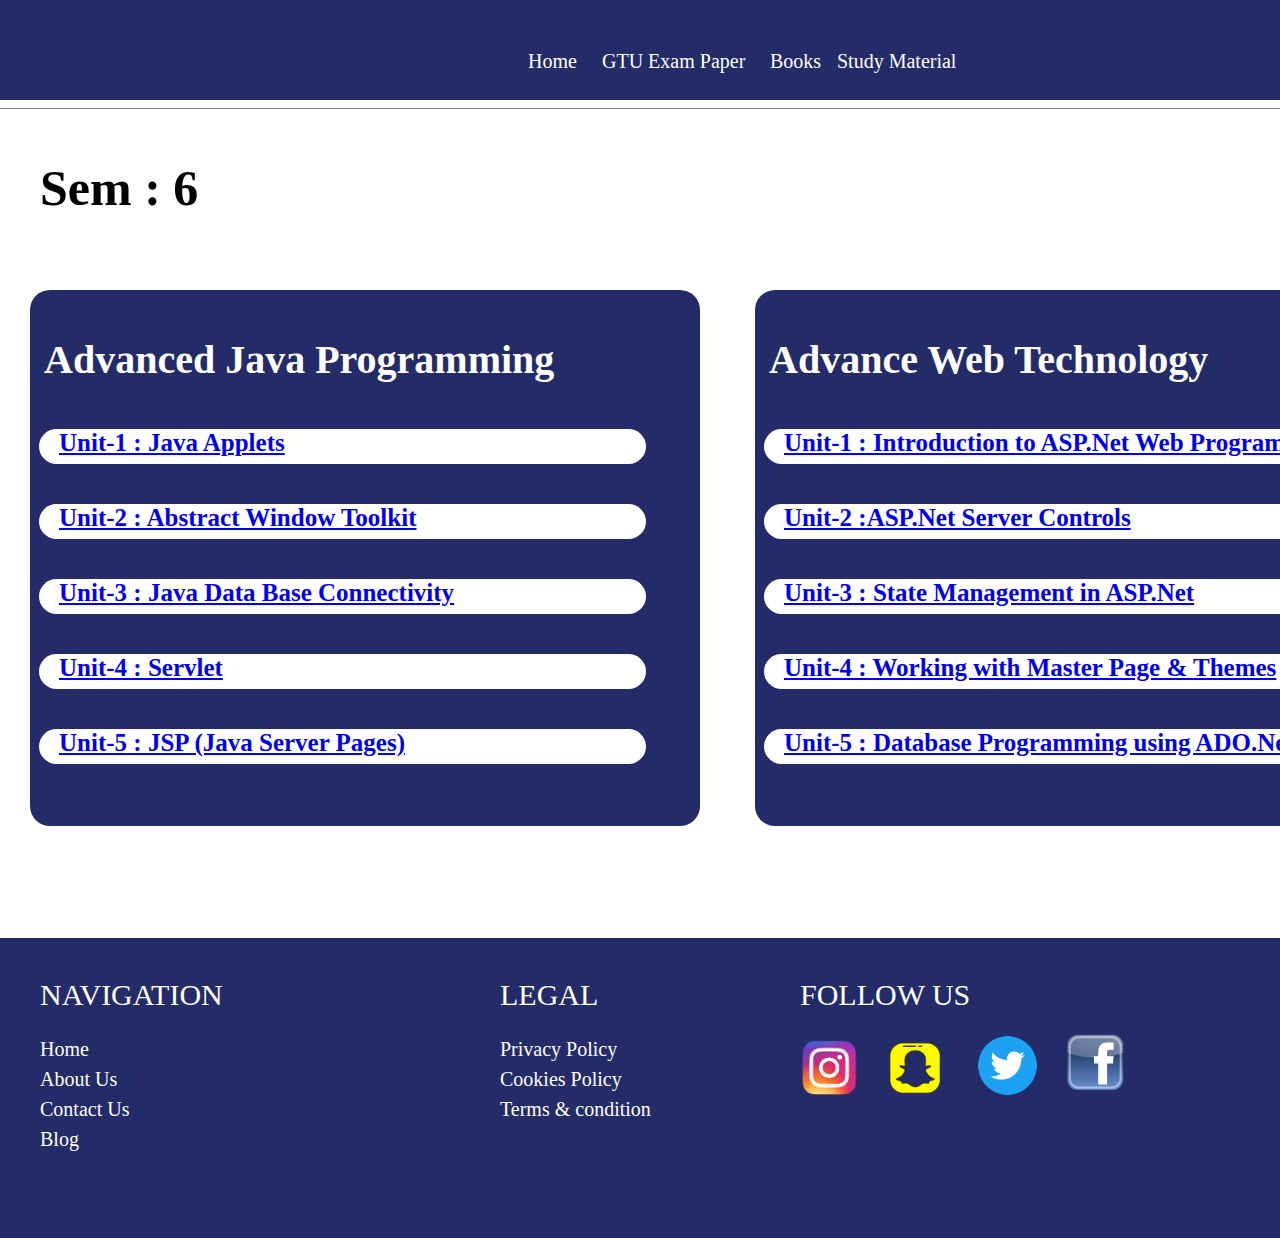
<file: s6.html>
<!DOCTYPE html>
<html lang="en">
<head>
    <meta charset="UTF-8">
    <meta http-equiv="X-UA-Compatible" content="IE=edge">
    <meta name="viewport" content="width=device-width, initial-scale=1.0">
    <title>Document</title>
    <link rel="stylesheet" href="s5.css">
</head>
<body>
    <div class="first">
        
          <span class="Home">
            Home
            </span>
          
            <span class="Study">
                Study Material
            </span>
          
            <span class="GTU">
                GTU Exam Paper
            </span> 
            <span class="books">
                Books 
            </span>
           <span class="Login">
            Login
           </span>
           
            <span class="Sign">
                Sign Up
            </span>
       
    </div>
    <hr>
    <h1 class="h1">Sem : 6</h1>
   
<div class="first1">
        <span>
      <h3 class="Deparment" id="It">
     
       Advanced Java Programming   </h3>
        </span>
       
    <span>
        <div id="ch-1" class="box">
    <a href="https://drive.google.com/file/d/1jY_1OJW1j8-BBbtPKBm6hSbC9purWS6I/edit">

        <h4>Unit-1 :  Java Applets  </h4>
    </a>
      </div>
    </span>
    
    <span>
        <div id="ch-2" class="box">
            <a href="https://drive.google.com/file/d/1uTfzpsXhvYkgGSx2bONuuk6r45LIztDm/edit">
                <h4>Unit-2 : Abstract Window Toolkit </h4>
            </a>

          
        </div>
     </span>
   
     <span>
        <div id="ch-3" class="box">
            <a href="https://drive.google.com/file/d/1fk33yemu1jlzSFEe74vJwDPak7iBqO59/edit">
                <h4>Unit-3 : Java Data Base Connectivity</h4>
            </a>
       
       </div>
        </span>
      
        <span>
            <div id="ch-4" class="box">
                <a href="https://drive.google.com/file/d/1-h-ZMUZlJJ_uVCRP9DWjdzyCGTOMMhJH/edit">
                    <h4> Unit-4 : Servlet  </h4>
                </a>
           
           </div>
            </span>   
         
            <span>
                <div id="ch-5" class="box">
                    <a href="https://drive.google.com/file/d/1iqhI1eE-foAKa8ZfOZyEhafclzlkf0Og/edit">
                        <h4>Unit-5 : JSP (Java Server Pages)  </h4>
                    </a>
               
               </div>
                </span>      
    
</div>


    <div class="third">
     
        <h3 class="Deparment" id="Automobile">
     
            Advance Web Technology 
        </h3>
           </span>
         
        <span>
            <div id="ch-111" class="box">
             <a href="https://drive.google.com/file/d/1wrAXNAjeyc3VtTtP1rry10cjmSKDk2bj/edit">

                <h4>Unit-1 : Introduction to ASP.Net Web Programming  </h4>
             </a>
    
            </div>
        </span>
        
        <span>
            <div id="ch-222" class="box">
                <a href="https://drive.google.com/file/d/1156BS2StuUQiMvi_IngX01r202BQV8qo/edit">
                    <h4>Unit-2 :ASP.Net Server Controls  </h4>
                </a>
                
            </div>
         </span>
       
         <span>
            <div id="ch-333" class="box">
                <a href="https://drive.google.com/file/d/1kqZfvIFK6Bl54WjCrLTpIow3VBjrrWRR/edit">
                    <h4> Unit-3 :  State Management in ASP.Net     </h4>
                </a>
                 
           </div>
            </span>
       
            <span>
                <div id="ch-444" class="box">
                    <a href="https://drive.google.com/file/d/1sCrYSDjK_cwRhgEZ6ss0XXKgp5mxat-n/edit">
                        <h4>Unit-4 : Working with Master Page & Themes </h4> 
                    </a>
                   
               </div>
                </span>   
                <span>
                    <div id="ch-555" class="box">
                        <a href="https://drive.google.com/file/d/1Z4cLeaOkf0-ziYmrlsbVKrqPW41WSWDW/edit">
                            <h4>Unit-5 : Database Programming using ADO.Net   </h4>
                        </a>
                         
                   </div>
                    </span>
        
    </div>

    
    <span>
        <div class="footer">
            <span class="fnav">
                NAVIGATION
            </span>
            <span class="  fHome">
            Home
            </span>
            <span class="fBlog">
                Blog
            </span>
          
           
           </span> 
            <span class="fAbout">
                About Us
            </span> 
            <span class="fContact">
                Contact Us 
            </span>
           

            <span class="flegal">
                LEGAL
            </span>
            <span class="  fpp">
            Privacy Policy
            </span>
            <span class="fcp">
            Cookies Policy
            </span>
          
           
           </span> 
            <span class="ftc">
                Terms & condition
            </span> 
            
            <span class="follow">
                FOLLOW US
            </span>
           <span>
               
               <img src="pngwing.com (1).png" alt="" class="i" id="insta">
               
           </span>
           <span>
            <img src="pngwing.com (2).png" alt="" class="i" id="snap">
        </span>
        <span>
            <img src="pngwing.com (3).png" alt="" class="i" id="twitter">
        </span>
        <span>
            <img src="pngwing.com.png" alt=""   class="i" id="facebook">
        </span>

       

        </div>

    </span>
    
</body>
</html>
</file>
<file: index.css>
.first{
    background-color:#242B69; ;
    height: 100px;
}
body{

margin: 0;
}

.Top_nav{
    color: white;
    position: absolute;
    top: 50px;
    left: 700px;
    font-size: 20px;
}

.Home{
    color: white;
    position: absolute;
    top: 50px;
    left: 600px;
    font-size: 20px;
}

.About{
    color: white;
   
    position: absolute;
    top: 50px;
    left: 670px;
    font-size: 20px;
}
.Contact{
    color: white;
   
    position: absolute;
    top: 50px;
    left: 770px;
    font-size: 20px;
}

.Blog{
    color: white;
   
    position: absolute;
    top: 50px;
    left: 880px;
    font-size: 20px;
}
.Login{
    color: white;
   
    position: absolute;
    top: 50px;
    left: 1300px;
    font-size: 20px;
}
.Sign{
 
        color: white;
       
        position: absolute;
        top: 50px;
        left: 1390px;
        font-size: 20px;
    }



.h1{
    font-weight: 30000;
    font-size: 50px;
    margin-left: 40px;
    margin-top: 50px;
}

.first1{
    background-color: #242B69;
    width:457px ;
    height:469px;
    position: absolute;
    top: 250px;
    left:30px;
    border-radius: 20px;
}

.second{
    background-color: #242B69;
    width:457px ;
    height:469px;
    position: absolute;
    top: 250px;
    left:510px;
    border-radius: 20px;
}
.third{
    background-color: #242B69;
    width:457px ;
    height:469px;
    position: absolute;
    top: 250px;
    left:1000px;
    border-radius: 20px;
}

.forth{
    background-color: #242B69;
    width:457px ;
    height:469px;
    position: absolute;
    top: 760px;
    left:30px;
    border-radius: 20px;
}
.fifth{
    background-color: #242B69;
    width:457px ;
    height:469px;
    position: absolute;
    top: 760px;
    left:510px;
    border-radius: 20px;
}
.sixth{
    background-color: #242B69;
    width:457px ;
    height:469px;
    position: absolute;
    top: 760px;
    left:1000px;
    border-radius: 20px;
}
.Deparment{
    color: white;
   font-size: 30px;
   font-family: inter;
   font-weight: bold;
}
#It{
    position: absolute;
    top: 40px;
    left: 106px;
}

#cmp{
margin-left: 10px;
position: absolute;
top: 70px;
height: 80px;
    width: 80px;
}
.box {
    background-color: white;
    height: 35px;
    width: 435px;
    border-radius: 20px;
  }
  #ch-1 {
    margin-bottom: 30px;
    margin-top: 250px;
    margin-left: 9px;
  }
  
  #ch-2 {
    margin-top: 40px;
    margin-bottom: 30px;
    margin-left: 9px;
  }
  
  #ch-3 {
    margin-bottom: 30px;
    margin-top: 40px;
    margin-left: 9px;
  }

  #ch-11 {
    margin-bottom: 30px;
    margin-top: 250px;
    margin-left: 9px;
  }
  
  #ch-22 {
    margin-top: 40px;
    margin-bottom: 30px;
    margin-left: 9px;
  }
  
  #ch-33 {
    margin-bottom: 30px;
    margin-top: 40px;
    margin-left: 9px;
  }
    
  
  #ch-111 {
    margin-bottom: 30px;
    margin-top: 250px;
    margin-left: 9px;
  }
  
  #ch-222 {
    margin-top: 40px;
    margin-bottom: 30px;
    margin-left: 9px;
  }
  
  #ch-333 {
    margin-bottom: 30px;
    margin-top: 40px;
    margin-left: 9px;
  }
  #ch1-111 {
    margin-bottom: 30px;
    margin-top: 250px;
    margin-left: 9px;
  }
  
  #ch2-222 {
    margin-top: 40px;
    margin-bottom: 30px;
    margin-left: 9px;
  }
  
  #ch3-333 {
    margin-bottom: 30px;
    margin-top: 40px;
    margin-left: 9px;
  }
  #ch11-111 {
    margin-bottom: 30px;
    margin-top: 250px;
    margin-left: 9px;
  }
  
  #ch22-222 {
    margin-top: 40px;
    margin-bottom: 30px;
    margin-left: 9px;
  }
  
  #ch33-333 {
    margin-bottom: 30px;
    margin-top: 40px;
    margin-left: 9px;
  }
  #ch111-111 {
    margin-bottom: 30px;
    margin-top: 250px;
    margin-left: 9px;
  }
  
  #ch222-222 {
    margin-top: 40px;
    margin-bottom: 30px;
    margin-left: 9px;
  }
  
  #ch333-333 {
    margin-bottom: 30px;
    margin-top: 40px;
    margin-left: 9px;
  }

  #civil{
      position: absolute;
      top: 30px;
      left: 150px;
  }
   
 #ci{
     position: absolute;
     top: 50px;
     left:20px;
     height: 90px;
     width: 90px;
 } 
 #Automobile{
    position: absolute;
    top: 30px;
    left: 130px;
 }
 #Au{
    position: absolute;
    top: 50px;
    left:20px;
    height: 90px;
    width: 90px;
 }
 #mechanical{
    position: absolute;
    top: 30px;
    left: 130px;
 }
 #me{
    position: absolute;
    top: 50px;
    left:20px;
    height: 90px;
    width: 90px;
 }
 #electrical{
    position: absolute;
    top: 30px;
    left: 130px;
 }
 #ele{
    position: absolute;
    top: 50px;
    left:20px;
    height: 90px;
    width: 90px;
 }
 #chemical{
    position: absolute;
    top: 30px;
    left: 130px;
 }
 #ch{
    position: absolute;
    top: 50px;
    left:20px;
    height: 90px;
    width: 90px;
 }
 h4{
   font-size: 25px;
   font-style:bold;
   padding-left: 20px;
 }
 .footer{
   background-color: #242B69;
   height: 300px;
   width: 100%;
   position: absolute;
   top: 1270px;
  }

  
.fHome{
  color: white;
  position: absolute;
  top: 100px;
  left: 40px;
  font-size: 20px;
}

.fAbout{
  color: white;
 
  position: absolute;
  top: 130px;
  left: 40px;
  font-size: 20px;
}
.fContact{
  color: white;
 
  position: absolute;
  top: 160px;
  left: 40px;
  font-size: 20px;
}

.fBlog{
  color: white;
 
  position: absolute;
  top: 190px;
  left: 40px;
  font-size: 20px;
}

.fnav{
  color: white;
  font-size: 30px;
  position: absolute;
  top: 40px;
  left: 40px;
}

.fpp{
  color: white;
  position: absolute;
  top: 100px;
  left: 500px;
  font-size: 20px;
}

.fcp{
  color: white;
 
  position: absolute;
  top: 130px;
  left: 500px;
  font-size: 20px;
}

.ftc{
  color: white;
 
  position: absolute;
  top: 160px;
  left: 500px;
  font-size: 20px;
}

.flegal{
  color: white;
  font-size: 30px;
  position: absolute;
  top: 40px;
  left: 500px;;
}

#insta{
position: absolute;
top: 100px;
left: 800px;
width: 60px;
}
#snap{
  position: absolute;
top: 85px;
left: 870px;
width: 90px;
}
#twitter
{
  position: absolute;
top: 90px;
left: 970px;
width: 75px;
}
#facebook{
  position: absolute;
top: 90px;
left: 1060px;
width: 70px;
}
.follow{

  color: white;
  font-size: 30px;
  position: absolute;
  top: 40px;
  left: 800px;
}
hr{
  border-bottom:0 ;
  border-left: 0;
  border-right: 0;
  border-style: solid;

}
</file>
<file: indexc.css>
.first{
    background-color:#242B69; ;
    height: 100px;
}
body{

margin: 0;
}

.Top_nav{
    color: white;
    position: absolute;
    top: 50px;
    left: 700px;
    font-size: 20px;
}

.Home{
    color: white;
    position: absolute;
    top: 50px;
    left: 528px;
    font-size: 20px;
}

.GTU{
    color: white;
   
    position: absolute;
    top: 50px;
    left: 602px;
    font-size: 20px;
}
.books{
    color: white;
   
    position: absolute;
    top: 50px;
    left: 770px;
    font-size: 20px;
}

.Study{
    color: white;
   
    position: absolute;
    top: 50px;
    left: 837px;
    font-size: 20px;
}
.Login{
    color: white;
   
    position: absolute;
    top: 50px;
    left: 1300px;
    font-size: 20px;
}
.Sign{
 
        color: white;
       
        position: absolute;
        top: 50px;
        left: 1390px;
        font-size: 20px;
    }



.h1{
    font-weight: 30000;
    font-size: 50px;
    margin-left: 40px;
    margin-top: 50px;
}

.first1{
    background-color: #242B69;
    width:457px ;
    height:367px;
    position: absolute;
    top: 290px;
    left:30px;
    border-radius: 20px;
}

.second{
    background-color: #242B69;
    width:457px ;
    height:367px;
    position: absolute;
    top: 290px;
    left:510px;
    border-radius: 20px;
}
.third{
    background-color: #242B69;
    width:457px ;
    height:367px;
    position: absolute;
    top: 290px;
    left:1000px;
    border-radius: 20px;
}

.forth{
    background-color: #242B69;
    width:457px ;
    height:367px;
    position: absolute;
    top: 800px;
    left:30px;
    border-radius: 20px;
}
.fifth{
    background-color: #242B69;
    width:457px ;
    height:367px;
    position: absolute;
    top: 800px;
    left:510px;
    border-radius: 20px;
}
.sixth{
    background-color: #242B69;
    width:457px ;
    height:367px;
    position: absolute;
    top: 800px;
    left:1000px;
    border-radius: 20px;
}
.Deparment{
    color: white;
   font-size: 40px;
   font-family: inter;
   font-weight: bold;
}
#It{
    position: absolute;
    top: 6px;
    left: 14px;
}

#cmp{
margin-left: 10px;
position: absolute;
top: 70px;
height: 80px;
    width: 80px;
}
.box {
    background-color: white;
    height: 35px;
    width: 435px;
    border-radius: 20px;
  }
  #ch-1 {
    margin-bottom: 30px;
    margin-top: 139px;
    margin-left: 9px;
  }
  
  #ch-2 {
    margin-top: 40px;
    margin-bottom: 30px;
    margin-left: 9px;
  }
  
  #ch-3 {
    margin-bottom: 30px;
    margin-top: 40px;
    margin-left: 9px;
  }

  #ch-11 {
    margin-bottom: 30px;
    margin-top: 139px;
    margin-left: 9px;
  }
  
  #ch-22 {
    margin-top: 40px;
    margin-bottom: 30px;
    margin-left: 9px;
  }
  
  #ch-33 {
    margin-bottom: 30px;
    margin-top: 40px;
    margin-left: 9px;
  }
    
  
  #ch-111 {
    margin-bottom: 30px;
    margin-top: 139px;
    margin-left: 9px;
  }
  
  #ch-222 {
    margin-top: 40px;
    margin-bottom: 30px;
    margin-left: 9px;
  }
  
  #ch-333 {
    margin-bottom: 30px;
    margin-top: 40px;
    margin-left: 9px;
  }
  #ch1-111 {
    margin-bottom: 30px;
    margin-top: 139px;
    margin-left: 9px;
  }
  
  #ch2-222 {
    margin-top: 40px;
    margin-bottom: 30px;
    margin-left: 9px;
  }
  
  #ch3-333 {
    margin-bottom: 30px;
    margin-top: 40px;
    margin-left: 9px;
  }
  #ch11-111 {
    margin-bottom: 30px;
    margin-top: 139px;
    margin-left: 9px;
  }
  
  #ch22-222 {
    margin-top: 40px;
    margin-bottom: 30px;
    margin-left: 9px;
  }
  
  #ch33-333 {
    margin-bottom: 30px;
    margin-top: 40px;
    margin-left: 9px;
  }
  #ch111-111 {
    margin-bottom: 30px;
    margin-top: 139px;
    margin-left: 9px;
  }
  
  #ch222-222 {
    margin-top: 40px;
    margin-bottom: 30px;
    margin-left: 9px;
  }
  
  #ch333-333 {
    margin-bottom: 30px;
    margin-top: 40px;
    margin-left: 9px;
  }

  #civil{
      position: absolute;
      top: 6px;
      left: 14px;
  }
   
 #ci{
     position: absolute;
     top: 50px;
     left:20px;
     height: 90px;
     width: 90px;
 } 
 #Automobile{
    position: absolute;
    top: 6px;
    left: 14px;
 }
 #Au{
    position: absolute;
    top: 50px;
    left:20px;
    height: 90px;
    width: 90px;
 }
 #mechanical{
    position: absolute;
    top: 6px;
    left: 14px;
 }
 #me{
    position: absolute;
    top: 50px;
    left:20px;
    height: 90px;
    width: 90px;
 }
 #electrical{
    position: absolute;
    top: 6px;
    left: 14px;
 }
 #ele{
    position: absolute;
    top: 50px;
    left:20px;
    height: 90px;
    width: 90px;
 }
 #chemical{
    position: absolute;
    top: 6px;
    left: 14px;
 }
 #ch{
    position: absolute;
    top: 50px;
    left:20px;
    height: 90px;
    width: 90px;
 }
 h4{
   font-size: 25px;
   font-style:bold;
   padding-left: 20px;
 }
 .footer{
   background-color: #242B69;
   height: 300px;
   width: 100%;
   position: absolute;
   top: 1270px;
  }

  
.fHome{
  color: white;
  position: absolute;
  top: 100px;
  left: 40px;
  font-size: 20px;
}

.fAbout{
  color: white;
 
  position: absolute;
  top: 130px;
  left: 40px;
  font-size: 20px;
}
.fContact{
  color: white;
 
  position: absolute;
  top: 160px;
  left: 40px;
  font-size: 20px;
}

.fBlog{
  color: white;
 
  position: absolute;
  top: 190px;
  left: 40px;
  font-size: 20px;
}

.fnav{
  color: white;
  font-size: 30px;
  position: absolute;
  top: 40px;
  left: 40px;
}

.fpp{
  color: white;
  position: absolute;
  top: 100px;
  left: 500px;
  font-size: 20px;
}

.fcp{
  color: white;
 
  position: absolute;
  top: 130px;
  left: 500px;
  font-size: 20px;
}

.ftc{
  color: white;
 
  position: absolute;
  top: 160px;
  left: 500px;
  font-size: 20px;
}

.flegal{
  color: white;
  font-size: 30px;
  position: absolute;
  top: 40px;
  left: 500px;;
}

#insta{
position: absolute;
top: 100px;
left: 800px;
width: 60px;
}
#snap{
  position: absolute;
top: 85px;
left: 870px;
width: 90px;
}
#twitter
{
  position: absolute;
top: 90px;
left: 970px;
width: 75px;
}
#facebook{
  position: absolute;
top: 90px;
left: 1060px;
width: 70px;
}
.follow{

  color: white;
  font-size: 30px;
  position: absolute;
  top: 40px;
  left: 800px;
}
hr{
  border-bottom:0 ;
  border-left: 0;
  border-right: 0;
  border-style: solid;

}
</file>
<file: s1.css>
.first{
    background-color:#242B69; ;
    height: 100px;
}
body{

margin: 0;
}

.Top_nav{
    color: white;
    position: absolute;
    top: 50px;
    left: 700px;
    font-size: 20px;
}

.Home{
    color: white;
    position: absolute;
    top: 50px;
    left: 528px;
    font-size: 20px;
}

.GTU{
    color: white;
   
    position: absolute;
    top: 50px;
    left: 602px;
    font-size: 20px;
}
.books{
    color: white;
   
    position: absolute;
    top: 50px;
    left: 770px;
    font-size: 20px;
}

.Study{
    color: white;
   
    position: absolute;
    top: 50px;
    left: 837px;
    font-size: 20px;
}
.Login{
    color: white;
   
    position: absolute;
    top: 50px;
    left: 1300px;
    font-size: 20px;
}
.Sign{
 
        color: white;
       
        position: absolute;
        top: 50px;
        left: 1390px;
        font-size: 20px;
    }



.h1{
    font-weight: 30000;
    font-size: 50px;
    margin-left: 40px;
    margin-top: 50px;
}

.first1{
    background-color: #242B69;
    width:670px ;
    height:536px;
    position: absolute;
    top: 290px;
    left:30px;
    border-radius: 20px;
}


.third{
    background-color: #242B69;
    width:670px ;
    height:536px;
    position: absolute;
    top: 290px;
    left:755px;
    border-radius: 20px;
}


.Deparment{
    color: white;
   font-size: 40px;
   font-family: inter;
   font-weight: bold;
}
#It{
    position: absolute;
    top: 6px;
    left: 14px;
}

#cmp{
margin-left: 10px;
position: absolute;
top: 70px;
height: 80px;
    width: 80px;
}
.box {
    background-color: white;
    height: 35px;
    width: 607px;
    border-radius: 20px;
    font-style: normal;
  }
  #ch-1 {
    margin-bottom: 30px;
    margin-top: 139px;
    margin-left: 9px;
  }
  
  #ch-2 {
    margin-top: 40px;
    margin-bottom: 30px;
    margin-left: 9px;
  }
  
  #ch-3 {
    margin-bottom: 30px;
    margin-top: 40px;
    margin-left: 9px;
  }

  #ch-4 {
    margin-bottom: 30px;
    margin-top: 40px;
    margin-left: 9px;
  }

  
  #ch-5 {
    margin-bottom: 30px;
    margin-top: 40px;
    margin-left: 9px;
  }


  #ch-11 {
    margin-bottom: 30px;
    margin-top: 139px;
    margin-left: 9px;
  }
  
  #ch-22 {
    margin-top: 40px;
    margin-bottom: 30px;
    margin-left: 9px;
  }
  
  #ch-33 {
    margin-bottom: 30px;
    margin-top: 40px;
    margin-left: 9px;
  }
    
  
  #ch-111 {
    margin-bottom: 30px;
    margin-top: 139px;
    margin-left: 9px;
  }
  
  #ch-222 {
    margin-top: 40px;
    margin-bottom: 30px;
    margin-left: 9px;
  }
  
  #ch-333 {
    margin-bottom: 30px;
    margin-top: 40px;
    margin-left: 9px;
  }
  #ch-444 {
    margin-bottom: 30px;
    margin-top: 40px;
    margin-left: 9px;
  }
  #ch-555 {
    margin-bottom: 30px;
    margin-top: 40px;
    margin-left: 9px;
  }

  #ch1-111 {
    margin-bottom: 30px;
    margin-top: 139px;
    margin-left: 9px;
  }
  
  #ch2-222 {
    margin-top: 40px;
    margin-bottom: 30px;
    margin-left: 9px;
  }
  
  #ch3-333 {
    margin-bottom: 30px;
    margin-top: 40px;
    margin-left: 9px;
  }
  #ch11-111 {
    margin-bottom: 30px;
    margin-top: 139px;
    margin-left: 9px;
  }
  
  #ch22-222 {
    margin-top: 40px;
    margin-bottom: 30px;
    margin-left: 9px;
  }
  
  #ch33-333 {
    margin-bottom: 30px;
    margin-top: 40px;
    margin-left: 9px;
  }
  #ch111-111 {
    margin-bottom: 30px;
    margin-top: 139px;
    margin-left: 9px;
  }
  
  #ch222-222 {
    margin-top: 40px;
    margin-bottom: 30px;
    margin-left: 9px;
  }
  
  #ch333-333 {
    margin-bottom: 30px;
    margin-top: 40px;
    margin-left: 9px;
  }

  #civil{
      position: absolute;
      top: 6px;
      left: 14px;
  }
   
 #ci{
     position: absolute;
     top: 50px;
     left:20px;
     height: 90px;
     width: 90px;
 } 
 #Automobile{
    position: absolute;
    top: 6px;
    left: 14px;
 }
 #Au{
    position: absolute;
    top: 50px;
    left:20px;
    height: 90px;
    width: 90px;
 }
 #mechanical{
    position: absolute;
    top: 6px;
    left: 14px;
 }
 #me{
    position: absolute;
    top: 50px;
    left:20px;
    height: 90px;
    width: 90px;
 }
 #electrical{
    position: absolute;
    top: 6px;
    left: 14px;
 }
 #ele{
    position: absolute;
    top: 50px;
    left:20px;
    height: 90px;
    width: 90px;
 }
 #chemical{
    position: absolute;
    top: 6px;
    left: 14px;
 }
 #ch{
    position: absolute;
    top: 50px;
    left:20px;
    height: 90px;
    width: 90px;
 }
 h4{
   font-size: 25px;
   font-style:bold;
   padding-left: 20px;
 }
 .footer{
   background-color: #242B69;
   height: 300px;
   width: 100%;
   position: absolute;
   top: 938px;
  }

  
.fHome{
  color: white;
  position: absolute;
  top: 100px;
  left: 40px;
  font-size: 20px;
}

.fAbout{
  color: white;
 
  position: absolute;
  top: 130px;
  left: 40px;
  font-size: 20px;
}
.fContact{
  color: white;
 
  position: absolute;
  top: 160px;
  left: 40px;
  font-size: 20px;
}

.fBlog{
  color: white;
 
  position: absolute;
  top: 190px;
  left: 40px;
  font-size: 20px;
}

.fnav{
  color: white;
  font-size: 30px;
  position: absolute;
  top: 40px;
  left: 40px;
}

.fpp{
  color: white;
  position: absolute;
  top: 100px;
  left: 500px;
  font-size: 20px;
}

.fcp{
  color: white;
 
  position: absolute;
  top: 130px;
  left: 500px;
  font-size: 20px;
}

.ftc{
  color: white;
 
  position: absolute;
  top: 160px;
  left: 500px;
  font-size: 20px;
}

.flegal{
  color: white;
  font-size: 30px;
  position: absolute;
  top: 40px;
  left: 500px;;
}

#insta{
position: absolute;
top: 100px;
left: 800px;
width: 60px;
}
#snap{
  position: absolute;
top: 85px;
left: 870px;
width: 90px;
}
#twitter
{
  position: absolute;
top: 90px;
left: 970px;
width: 75px;
}
#facebook{
  position: absolute;
top: 90px;
left: 1060px;
width: 70px;
}
.follow{

  color: white;
  font-size: 30px;
  position: absolute;
  top: 40px;
  left: 800px;
}
hr{
  border-bottom:0 ;
  border-left: 0;
  border-right: 0;
  border-style: solid;

}
</file>
<file: s2.css>
.first{
    background-color:#242B69; ;
    height: 100px;
}
body{

margin: 0;
}

.Top_nav{
    color: white;
    position: absolute;
    top: 50px;
    left: 700px;
    font-size: 20px;
}

.Home{
    color: white;
    position: absolute;
    top: 50px;
    left: 528px;
    font-size: 20px;
}

.GTU{
    color: white;
   
    position: absolute;
    top: 50px;
    left: 602px;
    font-size: 20px;
}
.books{
    color: white;
   
    position: absolute;
    top: 50px;
    left: 770px;
    font-size: 20px;
}

.Study{
    color: white;
   
    position: absolute;
    top: 50px;
    left: 837px;
    font-size: 20px;
}
.Login{
    color: white;
   
    position: absolute;
    top: 50px;
    left: 1300px;
    font-size: 20px;
}
.Sign{
 
        color: white;
       
        position: absolute;
        top: 50px;
        left: 1390px;
        font-size: 20px;
    }



.h1{
    font-weight: 30000;
    font-size: 50px;
    margin-left: 40px;
    margin-top: 50px;
}

.first1{
    background-color: #242B69;
    width:670px ;
    height:569px;
    position: absolute;
    top: 290px;
    left:30px;
    border-radius: 20px;
}


.third{
    background-color: #242B69;
    width:670px ;
    height:536px;
    position: absolute;
    top: 290px;
    left:755px;
    border-radius: 20px;
}


.Deparment{
    color: white;
   font-size: 40px;
   font-family: inter;
   font-weight: bold;
}
#It{
    position: absolute;
    top: 6px;
    left: 14px;
}

#cmp{
margin-left: 10px;
position: absolute;
top: 70px;
height: 80px;
    width: 80px;
}
.box {
    background-color: white;
    height: 35px;
    width: 607px;
    border-radius: 20px;
    font-style: normal;
  }
  #ch-1 {
    margin-bottom: 30px;
    margin-top: 139px;
    margin-left: 9px;
  }
  
  #ch-2 {
    margin-top: 40px;
    margin-bottom: 30px;
    margin-left: 9px;
  }
  
  #ch-3 {
    margin-bottom: 30px;
    margin-top: 40px;
    margin-left: 9px;
  }

  #ch-4 {
    margin-bottom: 30px;
    margin-top: 40px;
    margin-left: 9px;
  }

  
  #ch-5 {
    margin-bottom: 30px;
    margin-top: 40px;
    margin-left: 9px;
  }
  #ch-6 {
    margin-bottom: 30px;
    margin-top: 40px;
    margin-left: 9px;
  }


  #ch-11 {
    margin-bottom: 30px;
    margin-top: 139px;
    margin-left: 9px;
  }
  
  #ch-22 {
    margin-top: 40px;
    margin-bottom: 30px;
    margin-left: 9px;
  }
  
  #ch-33 {
    margin-bottom: 30px;
    margin-top: 40px;
    margin-left: 9px;
  }
    
  
  #ch-111 {
    margin-bottom: 30px;
    margin-top: 139px;
    margin-left: 9px;
  }
  
  #ch-222 {
    margin-top: 40px;
    margin-bottom: 30px;
    margin-left: 9px;
  }
  
  #ch-333 {
    margin-bottom: 30px;
    margin-top: 40px;
    margin-left: 9px;
  }
  #ch-444 {
    margin-bottom: 30px;
    margin-top: 40px;
    margin-left: 9px;
  }
  #ch-555 {
    margin-bottom: 30px;
    margin-top: 40px;
    margin-left: 9px;
  }

  #ch1-111 {
    margin-bottom: 30px;
    margin-top: 139px;
    margin-left: 9px;
  }
  
  #ch2-222 {
    margin-top: 40px;
    margin-bottom: 30px;
    margin-left: 9px;
  }
  
  #ch3-333 {
    margin-bottom: 30px;
    margin-top: 40px;
    margin-left: 9px;
  }
  #ch11-111 {
    margin-bottom: 30px;
    margin-top: 139px;
    margin-left: 9px;
  }
  
  #ch22-222 {
    margin-top: 40px;
    margin-bottom: 30px;
    margin-left: 9px;
  }
  
  #ch33-333 {
    margin-bottom: 30px;
    margin-top: 40px;
    margin-left: 9px;
  }
  #ch111-111 {
    margin-bottom: 30px;
    margin-top: 139px;
    margin-left: 9px;
  }
  
  #ch222-222 {
    margin-top: 40px;
    margin-bottom: 30px;
    margin-left: 9px;
  }
  
  #ch333-333 {
    margin-bottom: 30px;
    margin-top: 40px;
    margin-left: 9px;
  }

  #civil{
      position: absolute;
      top: 6px;
      left: 14px;
  }
   
 #ci{
     position: absolute;
     top: 50px;
     left:20px;
     height: 90px;
     width: 90px;
 } 
 #Automobile{
    position: absolute;
    top: 6px;
    left: 14px;
 }
 #Au{
    position: absolute;
    top: 50px;
    left:20px;
    height: 90px;
    width: 90px;
 }
 #mechanical{
    position: absolute;
    top: 6px;
    left: 14px;
 }
 #me{
    position: absolute;
    top: 50px;
    left:20px;
    height: 90px;
    width: 90px;
 }
 #electrical{
    position: absolute;
    top: 6px;
    left: 14px;
 }
 #ele{
    position: absolute;
    top: 50px;
    left:20px;
    height: 90px;
    width: 90px;
 }
 #chemical{
    position: absolute;
    top: 6px;
    left: 14px;
 }
 #ch{
    position: absolute;
    top: 50px;
    left:20px;
    height: 90px;
    width: 90px;
 }
 h4{
   font-size: 25px;
   font-style:bold;
   padding-left: 20px;
 }
 .footer{
   background-color: #242B69;
   height: 300px;
   width: 100%;
   position: absolute;
   top: 938px;
  }

  
.fHome{
  color: white;
  position: absolute;
  top: 100px;
  left: 40px;
  font-size: 20px;
}

.fAbout{
  color: white;
 
  position: absolute;
  top: 130px;
  left: 40px;
  font-size: 20px;
}
.fContact{
  color: white;
 
  position: absolute;
  top: 160px;
  left: 40px;
  font-size: 20px;
}

.fBlog{
  color: white;
 
  position: absolute;
  top: 190px;
  left: 40px;
  font-size: 20px;
}

.fnav{
  color: white;
  font-size: 30px;
  position: absolute;
  top: 40px;
  left: 40px;
}

.fpp{
  color: white;
  position: absolute;
  top: 100px;
  left: 500px;
  font-size: 20px;
}

.fcp{
  color: white;
 
  position: absolute;
  top: 130px;
  left: 500px;
  font-size: 20px;
}

.ftc{
  color: white;
 
  position: absolute;
  top: 160px;
  left: 500px;
  font-size: 20px;
}

.flegal{
  color: white;
  font-size: 30px;
  position: absolute;
  top: 40px;
  left: 500px;;
}

#insta{
position: absolute;
top: 100px;
left: 800px;
width: 60px;
}
#snap{
  position: absolute;
top: 85px;
left: 870px;
width: 90px;
}
#twitter
{
  position: absolute;
top: 90px;
left: 970px;
width: 75px;
}
#facebook{
  position: absolute;
top: 90px;
left: 1060px;
width: 70px;
}
.follow{

  color: white;
  font-size: 30px;
  position: absolute;
  top: 40px;
  left: 800px;
}
hr{
  border-bottom:0 ;
  border-left: 0;
  border-right: 0;
  border-style: solid;

}
</file>
<file: s3.css>
.first{
    background-color:#242B69; ;
    height: 100px;
}
body{

margin: 0;
}

.Top_nav{
    color: white;
    position: absolute;
    top: 50px;
    left: 700px;
    font-size: 20px;
}

.Home{
    color: white;
    position: absolute;
    top: 50px;
    left: 528px;
    font-size: 20px;
}

.GTU{
    color: white;
   
    position: absolute;
    top: 50px;
    left: 602px;
    font-size: 20px;
}
.books{
    color: white;
   
    position: absolute;
    top: 50px;
    left: 770px;
    font-size: 20px;
}

.Study{
    color: white;
   
    position: absolute;
    top: 50px;
    left: 837px;
    font-size: 20px;
}
.Login{
    color: white;
   
    position: absolute;
    top: 50px;
    left: 1300px;
    font-size: 20px;
}
.Sign{
 
        color: white;
       
        position: absolute;
        top: 50px;
        left: 1390px;
        font-size: 20px;
    }



.h1{
    font-weight: 30000;
    font-size: 50px;
    margin-left: 40px;
    margin-top: 50px;
}

.first1{
    background-color: #242B69;
    width:670px ;
    height:536px;
    position: absolute;
    top: 290px;
    left:30px;
    border-radius: 20px;
}


.third{
    background-color: #242B69;
    width:670px ;
    height:536px;
    position: absolute;
    top: 290px;
    left:755px;
    border-radius: 20px;
}


.Deparment{
    color: white;
   font-size: 40px;
   font-family: inter;
   font-weight: bold;
}
#It{
    position: absolute;
    top: 6px;
    left: 14px;
}

#cmp{
margin-left: 10px;
position: absolute;
top: 70px;
height: 80px;
    width: 80px;
}
.box {
    background-color: white;
    height: 35px;
    width: 607px;
    border-radius: 20px;
    font-style: normal;
  }
  #ch-1 {
    margin-bottom: 30px;
    margin-top: 139px;
    margin-left: 9px;
  }
  
  #ch-2 {
    margin-top: 40px;
    margin-bottom: 30px;
    margin-left: 9px;
  }
  
  #ch-3 {
    margin-bottom: 30px;
    margin-top: 40px;
    margin-left: 9px;
  }

  #ch-4 {
    margin-bottom: 30px;
    margin-top: 40px;
    margin-left: 9px;
  }

  
  #ch-5 {
    margin-bottom: 30px;
    margin-top: 40px;
    margin-left: 9px;
  }


  #ch-11 {
    margin-bottom: 30px;
    margin-top: 139px;
    margin-left: 9px;
  }
  
  #ch-22 {
    margin-top: 40px;
    margin-bottom: 30px;
    margin-left: 9px;
  }
  
  #ch-33 {
    margin-bottom: 30px;
    margin-top: 40px;
    margin-left: 9px;
  }
    
  
  #ch-111 {
    margin-bottom: 30px;
    margin-top: 139px;
    margin-left: 9px;
  }
  
  #ch-222 {
    margin-top: 40px;
    margin-bottom: 30px;
    margin-left: 9px;
  }
  
  #ch-333 {
    margin-bottom: 30px;
    margin-top: 40px;
    margin-left: 9px;
  }
  #ch-444 {
    margin-bottom: 30px;
    margin-top: 40px;
    margin-left: 9px;
  }
  #ch-555 {
    margin-bottom: 30px;
    margin-top: 40px;
    margin-left: 9px;
  }

  #ch1-111 {
    margin-bottom: 30px;
    margin-top: 139px;
    margin-left: 9px;
  }
  
  #ch2-222 {
    margin-top: 40px;
    margin-bottom: 30px;
    margin-left: 9px;
  }
  
  #ch3-333 {
    margin-bottom: 30px;
    margin-top: 40px;
    margin-left: 9px;
  }
  #ch11-111 {
    margin-bottom: 30px;
    margin-top: 139px;
    margin-left: 9px;
  }
  
  #ch22-222 {
    margin-top: 40px;
    margin-bottom: 30px;
    margin-left: 9px;
  }
  
  #ch33-333 {
    margin-bottom: 30px;
    margin-top: 40px;
    margin-left: 9px;
  }
  #ch111-111 {
    margin-bottom: 30px;
    margin-top: 139px;
    margin-left: 9px;
  }
  
  #ch222-222 {
    margin-top: 40px;
    margin-bottom: 30px;
    margin-left: 9px;
  }
  
  #ch333-333 {
    margin-bottom: 30px;
    margin-top: 40px;
    margin-left: 9px;
  }

  #civil{
      position: absolute;
      top: 6px;
      left: 14px;
  }
   
 #ci{
     position: absolute;
     top: 50px;
     left:20px;
     height: 90px;
     width: 90px;
 } 
 #Automobile{
    position: absolute;
    top: 6px;
    left: 14px;
 }
 #Au{
    position: absolute;
    top: 50px;
    left:20px;
    height: 90px;
    width: 90px;
 }
 #mechanical{
    position: absolute;
    top: 6px;
    left: 14px;
 }
 #me{
    position: absolute;
    top: 50px;
    left:20px;
    height: 90px;
    width: 90px;
 }
 #electrical{
    position: absolute;
    top: 6px;
    left: 14px;
 }
 #ele{
    position: absolute;
    top: 50px;
    left:20px;
    height: 90px;
    width: 90px;
 }
 #chemical{
    position: absolute;
    top: 6px;
    left: 14px;
 }
 #ch{
    position: absolute;
    top: 50px;
    left:20px;
    height: 90px;
    width: 90px;
 }
 h4{
   font-size: 25px;
   font-style:bold;
   padding-left: 20px;
 }
 .footer{
   background-color: #242B69;
   height: 300px;
   width: 100%;
   position: absolute;
   top: 938px;
  }

  
.fHome{
  color: white;
  position: absolute;
  top: 100px;
  left: 40px;
  font-size: 20px;
}

.fAbout{
  color: white;
 
  position: absolute;
  top: 130px;
  left: 40px;
  font-size: 20px;
}
.fContact{
  color: white;
 
  position: absolute;
  top: 160px;
  left: 40px;
  font-size: 20px;
}

.fBlog{
  color: white;
 
  position: absolute;
  top: 190px;
  left: 40px;
  font-size: 20px;
}

.fnav{
  color: white;
  font-size: 30px;
  position: absolute;
  top: 40px;
  left: 40px;
}

.fpp{
  color: white;
  position: absolute;
  top: 100px;
  left: 500px;
  font-size: 20px;
}

.fcp{
  color: white;
 
  position: absolute;
  top: 130px;
  left: 500px;
  font-size: 20px;
}

.ftc{
  color: white;
 
  position: absolute;
  top: 160px;
  left: 500px;
  font-size: 20px;
}

.flegal{
  color: white;
  font-size: 30px;
  position: absolute;
  top: 40px;
  left: 500px;;
}

#insta{
position: absolute;
top: 100px;
left: 800px;
width: 60px;
}
#snap{
  position: absolute;
top: 85px;
left: 870px;
width: 90px;
}
#twitter
{
  position: absolute;
top: 90px;
left: 970px;
width: 75px;
}
#facebook{
  position: absolute;
top: 90px;
left: 1060px;
width: 70px;
}
.follow{

  color: white;
  font-size: 30px;
  position: absolute;
  top: 40px;
  left: 800px;
}
hr{
  border-bottom:0 ;
  border-left: 0;
  border-right: 0;
  border-style: solid;

}
</file>
<file: s4.css>
.first{
    background-color:#242B69; ;
    height: 100px;
}
body{

margin: 0;
}

.Top_nav{
    color: white;
    position: absolute;
    top: 50px;
    left: 700px;
    font-size: 20px;
}

.Home{
    color: white;
    position: absolute;
    top: 50px;
    left: 528px;
    font-size: 20px;
}

.GTU{
    color: white;
   
    position: absolute;
    top: 50px;
    left: 602px;
    font-size: 20px;
}
.books{
    color: white;
   
    position: absolute;
    top: 50px;
    left: 770px;
    font-size: 20px;
}

.Study{
    color: white;
   
    position: absolute;
    top: 50px;
    left: 837px;
    font-size: 20px;
}
.Login{
    color: white;
   
    position: absolute;
    top: 50px;
    left: 1300px;
    font-size: 20px;
}
.Sign{
 
        color: white;
       
        position: absolute;
        top: 50px;
        left: 1390px;
        font-size: 20px;
    }



.h1{
    font-weight: 30000;
    font-size: 50px;
    margin-left: 40px;
    margin-top: 50px;
}

.first1{
    background-color: #242B69;
    width:670px ;
    height:536px;
    position: absolute;
    top: 290px;
    left:30px;
    border-radius: 20px;
}


.third{
    background-color: #242B69;
    width:670px ;
    height:536px;
    position: absolute;
    top: 290px;
    left:755px;
    border-radius: 20px;
}


.Deparment{
    color: white;
   font-size: 40px;
   font-family: inter;
   font-weight: bold;
}
#It{
    position: absolute;
    top: 6px;
    left: 14px;
}

#cmp{
margin-left: 10px;
position: absolute;
top: 70px;
height: 80px;
    width: 80px;
}
.box {
    background-color: white;
    height: 35px;
    width: 607px;
    border-radius: 20px;
    font-style: normal;
  }
  #ch-1 {
    margin-bottom: 30px;
    margin-top: 139px;
    margin-left: 9px;
  }
  
  #ch-2 {
    margin-top: 40px;
    margin-bottom: 30px;
    margin-left: 9px;
  }
  
  #ch-3 {
    margin-bottom: 30px;
    margin-top: 40px;
    margin-left: 9px;
  }

  #ch-4 {
    margin-bottom: 30px;
    margin-top: 40px;
    margin-left: 9px;
  }

  
  #ch-5 {
    margin-bottom: 30px;
    margin-top: 40px;
    margin-left: 9px;
  }


  #ch-11 {
    margin-bottom: 30px;
    margin-top: 139px;
    margin-left: 9px;
  }
  
  #ch-22 {
    margin-top: 40px;
    margin-bottom: 30px;
    margin-left: 9px;
  }
  
  #ch-33 {
    margin-bottom: 30px;
    margin-top: 40px;
    margin-left: 9px;
  }
    
  
  #ch-111 {
    margin-bottom: 30px;
    margin-top: 139px;
    margin-left: 9px;
  }
  
  #ch-222 {
    margin-top: 40px;
    margin-bottom: 30px;
    margin-left: 9px;
  }
  
  #ch-333 {
    margin-bottom: 30px;
    margin-top: 40px;
    margin-left: 9px;
  }
  #ch-444 {
    margin-bottom: 30px;
    margin-top: 40px;
    margin-left: 9px;
  }
  #ch-555 {
    margin-bottom: 30px;
    margin-top: 40px;
    margin-left: 9px;
  }

  #ch1-111 {
    margin-bottom: 30px;
    margin-top: 139px;
    margin-left: 9px;
  }
  
  #ch2-222 {
    margin-top: 40px;
    margin-bottom: 30px;
    margin-left: 9px;
  }
  
  #ch3-333 {
    margin-bottom: 30px;
    margin-top: 40px;
    margin-left: 9px;
  }
  #ch11-111 {
    margin-bottom: 30px;
    margin-top: 139px;
    margin-left: 9px;
  }
  
  #ch22-222 {
    margin-top: 40px;
    margin-bottom: 30px;
    margin-left: 9px;
  }
  
  #ch33-333 {
    margin-bottom: 30px;
    margin-top: 40px;
    margin-left: 9px;
  }
  #ch111-111 {
    margin-bottom: 30px;
    margin-top: 139px;
    margin-left: 9px;
  }
  
  #ch222-222 {
    margin-top: 40px;
    margin-bottom: 30px;
    margin-left: 9px;
  }
  
  #ch333-333 {
    margin-bottom: 30px;
    margin-top: 40px;
    margin-left: 9px;
  }

  #civil{
      position: absolute;
      top: 6px;
      left: 14px;
  }
   
 #ci{
     position: absolute;
     top: 50px;
     left:20px;
     height: 90px;
     width: 90px;
 } 
 #Automobile{
    position: absolute;
    top: 6px;
    left: 14px;
 }
 #Au{
    position: absolute;
    top: 50px;
    left:20px;
    height: 90px;
    width: 90px;
 }
 #mechanical{
    position: absolute;
    top: 6px;
    left: 14px;
 }
 #me{
    position: absolute;
    top: 50px;
    left:20px;
    height: 90px;
    width: 90px;
 }
 #electrical{
    position: absolute;
    top: 6px;
    left: 14px;
 }
 #ele{
    position: absolute;
    top: 50px;
    left:20px;
    height: 90px;
    width: 90px;
 }
 #chemical{
    position: absolute;
    top: 6px;
    left: 14px;
 }
 #ch{
    position: absolute;
    top: 50px;
    left:20px;
    height: 90px;
    width: 90px;
 }
 h4{
   font-size: 25px;
   font-style:bold;
   padding-left: 20px;
    
}
 .footer{
   background-color: #242B69;
   height: 300px;
   width: 100%;
   position: absolute;
   top: 938px;
  }

  
.fHome{
  color: white;
  position: absolute;
  top: 100px;
  left: 40px;
  font-size: 20px;
}

.fAbout{
  color: white;
 
  position: absolute;
  top: 130px;
  left: 40px;
  font-size: 20px;
}
.fContact{
  color: white;
 
  position: absolute;
  top: 160px;
  left: 40px;
  font-size: 20px;
}

.fBlog{
  color: white;
 
  position: absolute;
  top: 190px;
  left: 40px;
  font-size: 20px;
}

.fnav{
  color: white;
  font-size: 30px;
  position: absolute;
  top: 40px;
  left: 40px;
}

.fpp{
  color: white;
  position: absolute;
  top: 100px;
  left: 500px;
  font-size: 20px;
}

.fcp{
  color: white;
 
  position: absolute;
  top: 130px;
  left: 500px;
  font-size: 20px;
}

.ftc{
  color: white;
 
  position: absolute;
  top: 160px;
  left: 500px;
  font-size: 20px;
}

.flegal{
  color: white;
  font-size: 30px;
  position: absolute;
  top: 40px;
  left: 500px;;
}

#insta{
position: absolute;
top: 100px;
left: 800px;
width: 60px;
}
#snap{
  position: absolute;
top: 85px;
left: 870px;
width: 90px;
}
#twitter
{
  position: absolute;
top: 90px;
left: 970px;
width: 75px;
}
#facebook{
  position: absolute;
top: 90px;
left: 1060px;
width: 70px;
}
.follow{

  color: white;
  font-size: 30px;
  position: absolute;
  top: 40px;
  left: 800px;
}
hr{
  border-bottom:0 ;
  border-left: 0;
  border-right: 0;
  border-style: solid;

}
</file>
<file: s5.css>
.first{
    background-color:#242B69; ;
    height: 100px;
}
body{

margin: 0;
}

.Top_nav{
    color: white;
    position: absolute;
    top: 50px;
    left: 700px;
    font-size: 20px;
}

.Home{
    color: white;
    position: absolute;
    top: 50px;
    left: 528px;
    font-size: 20px;
}

.GTU{
    color: white;
   
    position: absolute;
    top: 50px;
    left: 602px;
    font-size: 20px;
}
.books{
    color: white;
   
    position: absolute;
    top: 50px;
    left: 770px;
    font-size: 20px;
}

.Study{
    color: white;
   
    position: absolute;
    top: 50px;
    left: 837px;
    font-size: 20px;
}
.Login{
    color: white;
   
    position: absolute;
    top: 50px;
    left: 1300px;
    font-size: 20px;
}
.Sign{
 
        color: white;
       
        position: absolute;
        top: 50px;
        left: 1390px;
        font-size: 20px;
    }



.h1{
    font-weight: 30000;
    font-size: 50px;
    margin-left: 40px;
    margin-top: 50px;
}

.first1{
    background-color: #242B69;
    width:670px ;
    height:536px;
    position: absolute;
    top: 290px;
    left:30px;
    border-radius: 20px;
}


.third{
    background-color: #242B69;
    width:670px ;
    height:536px;
    position: absolute;
    top: 290px;
    left:755px;
    border-radius: 20px;
}


.Deparment{
    color: white;
   font-size: 40px;
   font-family: inter;
   font-weight: bold;
}
#It{
    position: absolute;
    top: 6px;
    left: 14px;
}

#cmp{
margin-left: 10px;
position: absolute;
top: 70px;
height: 80px;
    width: 80px;
}
.box {
    background-color: white;
    height: 35px;
    width: 607px;
    border-radius: 20px;
    font-style: normal;
  }
  #ch-1 {
    margin-bottom: 30px;
    margin-top: 139px;
    margin-left: 9px;
  }
  
  #ch-2 {
    margin-top: 40px;
    margin-bottom: 30px;
    margin-left: 9px;
  }
  
  #ch-3 {
    margin-bottom: 30px;
    margin-top: 40px;
    margin-left: 9px;
  }

  #ch-4 {
    margin-bottom: 30px;
    margin-top: 40px;
    margin-left: 9px;
  }

  
  #ch-5 {
    margin-bottom: 30px;
    margin-top: 40px;
    margin-left: 9px;
  }


  #ch-11 {
    margin-bottom: 30px;
    margin-top: 139px;
    margin-left: 9px;
  }
  
  #ch-22 {
    margin-top: 40px;
    margin-bottom: 30px;
    margin-left: 9px;
  }
  
  #ch-33 {
    margin-bottom: 30px;
    margin-top: 40px;
    margin-left: 9px;
  }
    
  
  #ch-111 {
    margin-bottom: 30px;
    margin-top: 139px;
    margin-left: 9px;
  }
  
  #ch-222 {
    margin-top: 40px;
    margin-bottom: 30px;
    margin-left: 9px;
  }
  
  #ch-333 {
    margin-bottom: 30px;
    margin-top: 40px;
    margin-left: 9px;
  }
  #ch-444 {
    margin-bottom: 30px;
    margin-top: 40px;
    margin-left: 9px;
  }
  #ch-555 {
    margin-bottom: 30px;
    margin-top: 40px;
    margin-left: 9px;
  }

  #ch1-111 {
    margin-bottom: 30px;
    margin-top: 139px;
    margin-left: 9px;
  }
  
  #ch2-222 {
    margin-top: 40px;
    margin-bottom: 30px;
    margin-left: 9px;
  }
  
  #ch3-333 {
    margin-bottom: 30px;
    margin-top: 40px;
    margin-left: 9px;
  }
  #ch11-111 {
    margin-bottom: 30px;
    margin-top: 139px;
    margin-left: 9px;
  }
  
  #ch22-222 {
    margin-top: 40px;
    margin-bottom: 30px;
    margin-left: 9px;
  }
  
  #ch33-333 {
    margin-bottom: 30px;
    margin-top: 40px;
    margin-left: 9px;
  }
  #ch111-111 {
    margin-bottom: 30px;
    margin-top: 139px;
    margin-left: 9px;
  }
  
  #ch222-222 {
    margin-top: 40px;
    margin-bottom: 30px;
    margin-left: 9px;
  }
  
  #ch333-333 {
    margin-bottom: 30px;
    margin-top: 40px;
    margin-left: 9px;
  }

  #civil{
      position: absolute;
      top: 6px;
      left: 14px;
  }
   
 #ci{
     position: absolute;
     top: 50px;
     left:20px;
     height: 90px;
     width: 90px;
 } 
 #Automobile{
    position: absolute;
    top: 6px;
    left: 14px;
 }
 #Au{
    position: absolute;
    top: 50px;
    left:20px;
    height: 90px;
    width: 90px;
 }
 #mechanical{
    position: absolute;
    top: 6px;
    left: 14px;
 }
 #me{
    position: absolute;
    top: 50px;
    left:20px;
    height: 90px;
    width: 90px;
 }
 #electrical{
    position: absolute;
    top: 6px;
    left: 14px;
 }
 #ele{
    position: absolute;
    top: 50px;
    left:20px;
    height: 90px;
    width: 90px;
 }
 #chemical{
    position: absolute;
    top: 6px;
    left: 14px;
 }
 #ch{
    position: absolute;
    top: 50px;
    left:20px;
    height: 90px;
    width: 90px;
 }
 h4{
   font-size: 25px;
   font-style:bold;
   padding-left: 20px;
    
}
 .footer{
   background-color: #242B69;
   height: 300px;
   width: 100%;
   position: absolute;
   top: 938px;
  }

  
.fHome{
  color: white;
  position: absolute;
  top: 100px;
  left: 40px;
  font-size: 20px;
}

.fAbout{
  color: white;
 
  position: absolute;
  top: 130px;
  left: 40px;
  font-size: 20px;
}
.fContact{
  color: white;
 
  position: absolute;
  top: 160px;
  left: 40px;
  font-size: 20px;
}

.fBlog{
  color: white;
 
  position: absolute;
  top: 190px;
  left: 40px;
  font-size: 20px;
}

.fnav{
  color: white;
  font-size: 30px;
  position: absolute;
  top: 40px;
  left: 40px;
}

.fpp{
  color: white;
  position: absolute;
  top: 100px;
  left: 500px;
  font-size: 20px;
}

.fcp{
  color: white;
 
  position: absolute;
  top: 130px;
  left: 500px;
  font-size: 20px;
}

.ftc{
  color: white;
 
  position: absolute;
  top: 160px;
  left: 500px;
  font-size: 20px;
}

.flegal{
  color: white;
  font-size: 30px;
  position: absolute;
  top: 40px;
  left: 500px;;
}

#insta{
position: absolute;
top: 100px;
left: 800px;
width: 60px;
}
#snap{
  position: absolute;
top: 85px;
left: 870px;
width: 90px;
}
#twitter
{
  position: absolute;
top: 90px;
left: 970px;
width: 75px;
}
#facebook{
  position: absolute;
top: 90px;
left: 1060px;
width: 70px;
}
.follow{

  color: white;
  font-size: 30px;
  position: absolute;
  top: 40px;
  left: 800px;
}
hr{
  border-bottom:0 ;
  border-left: 0;
  border-right: 0;
  border-style: solid;

}
</file>
